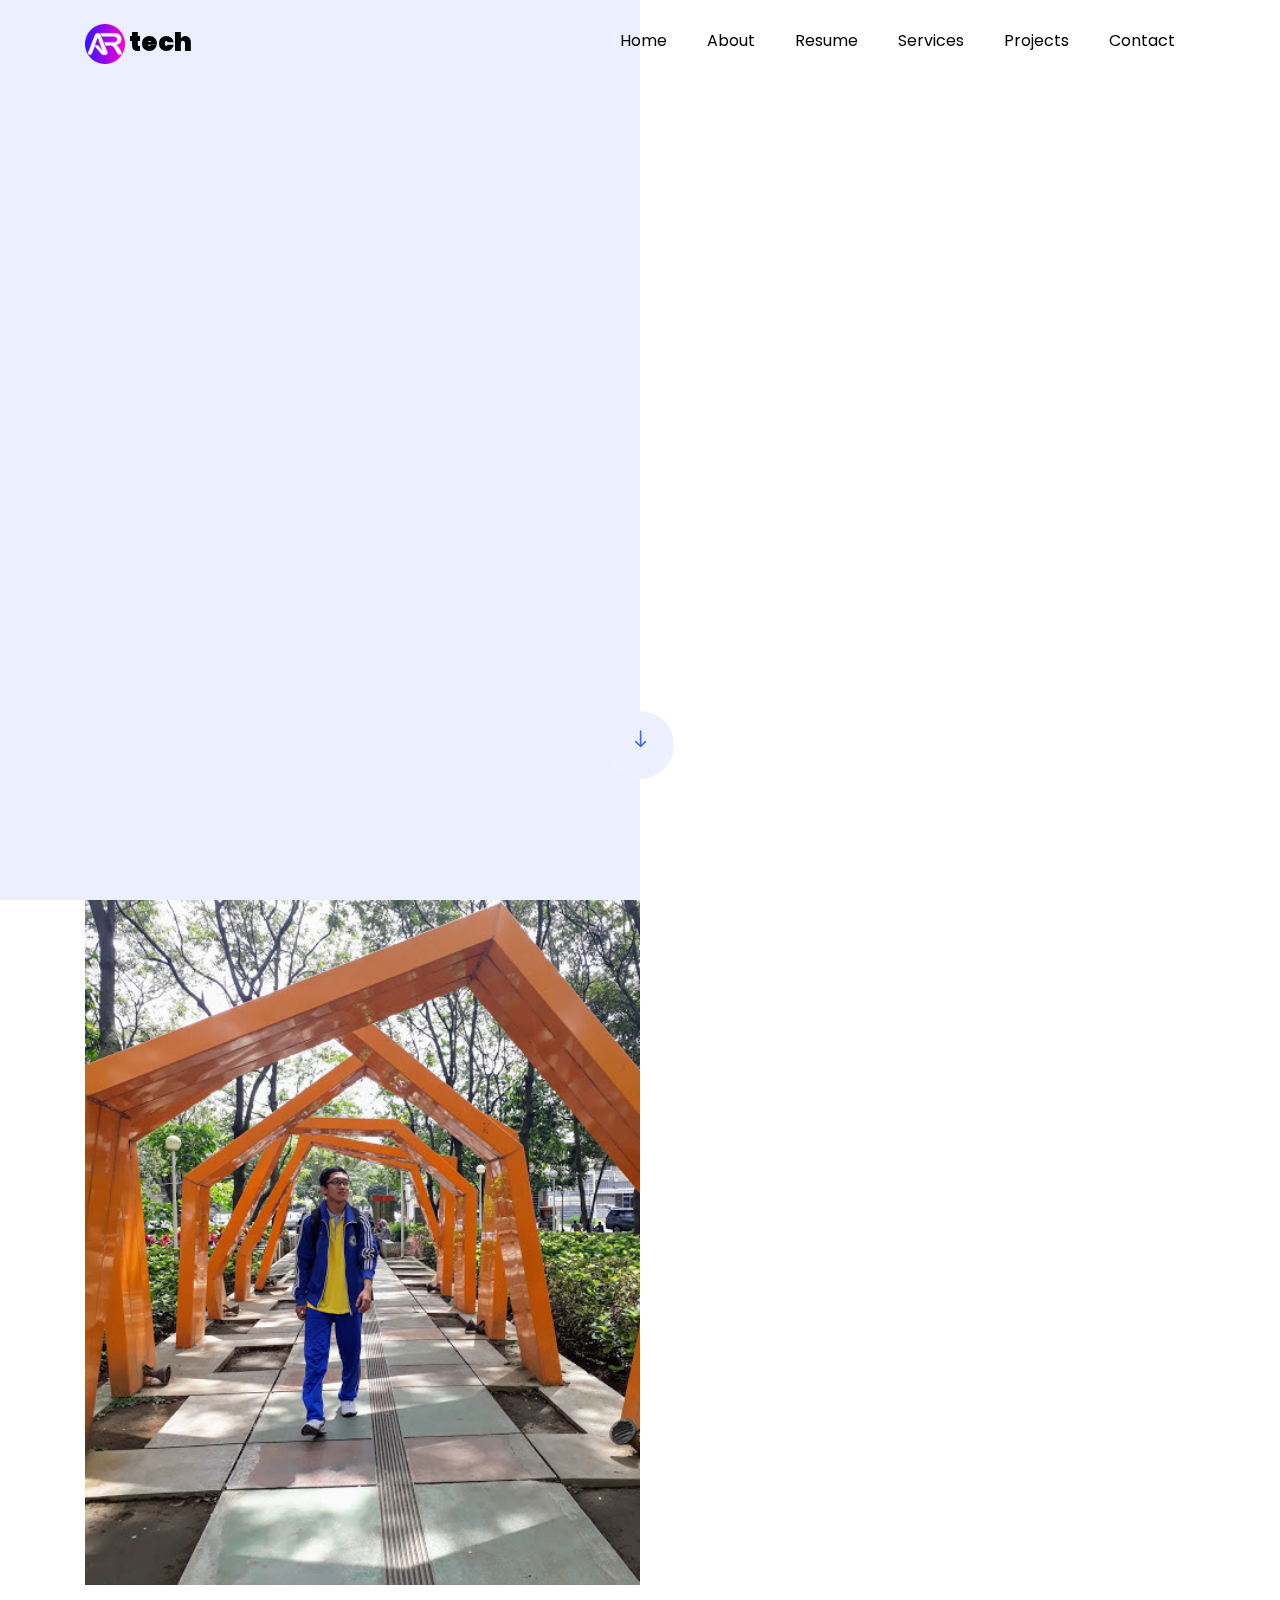
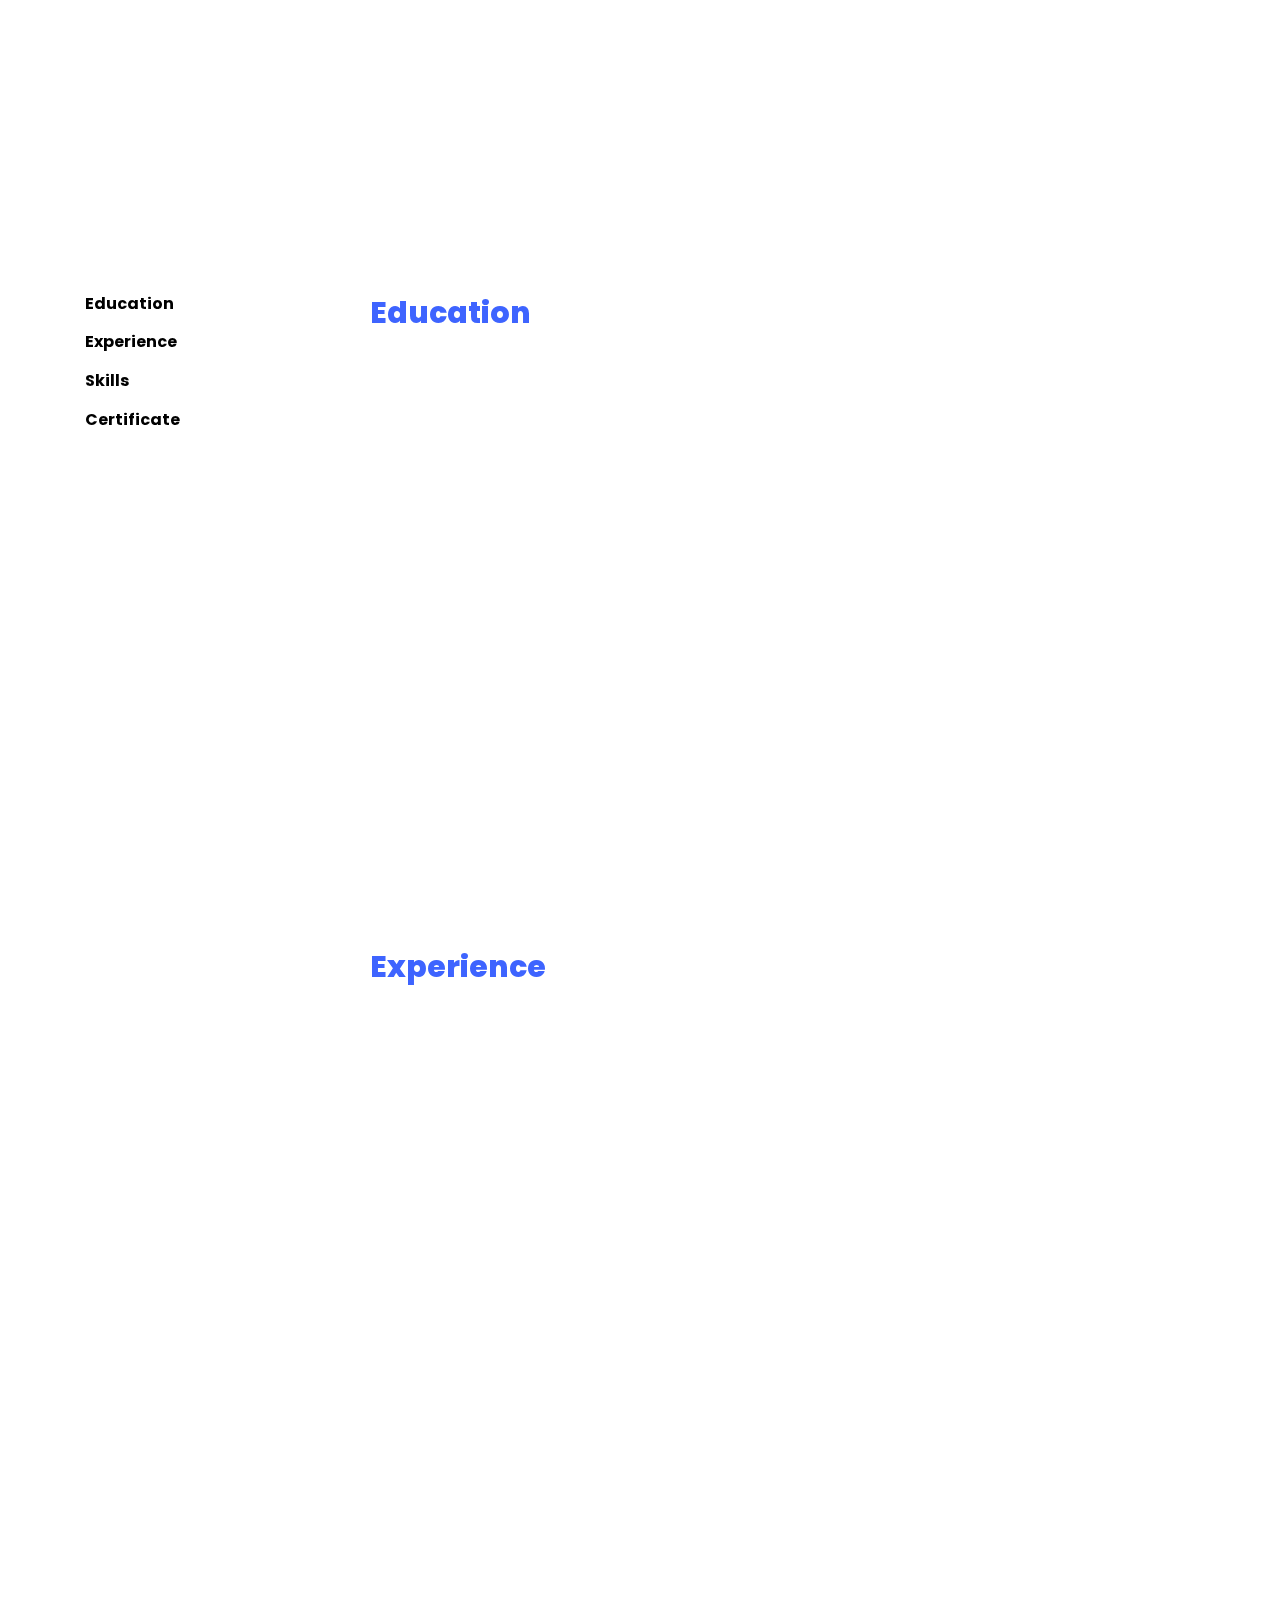
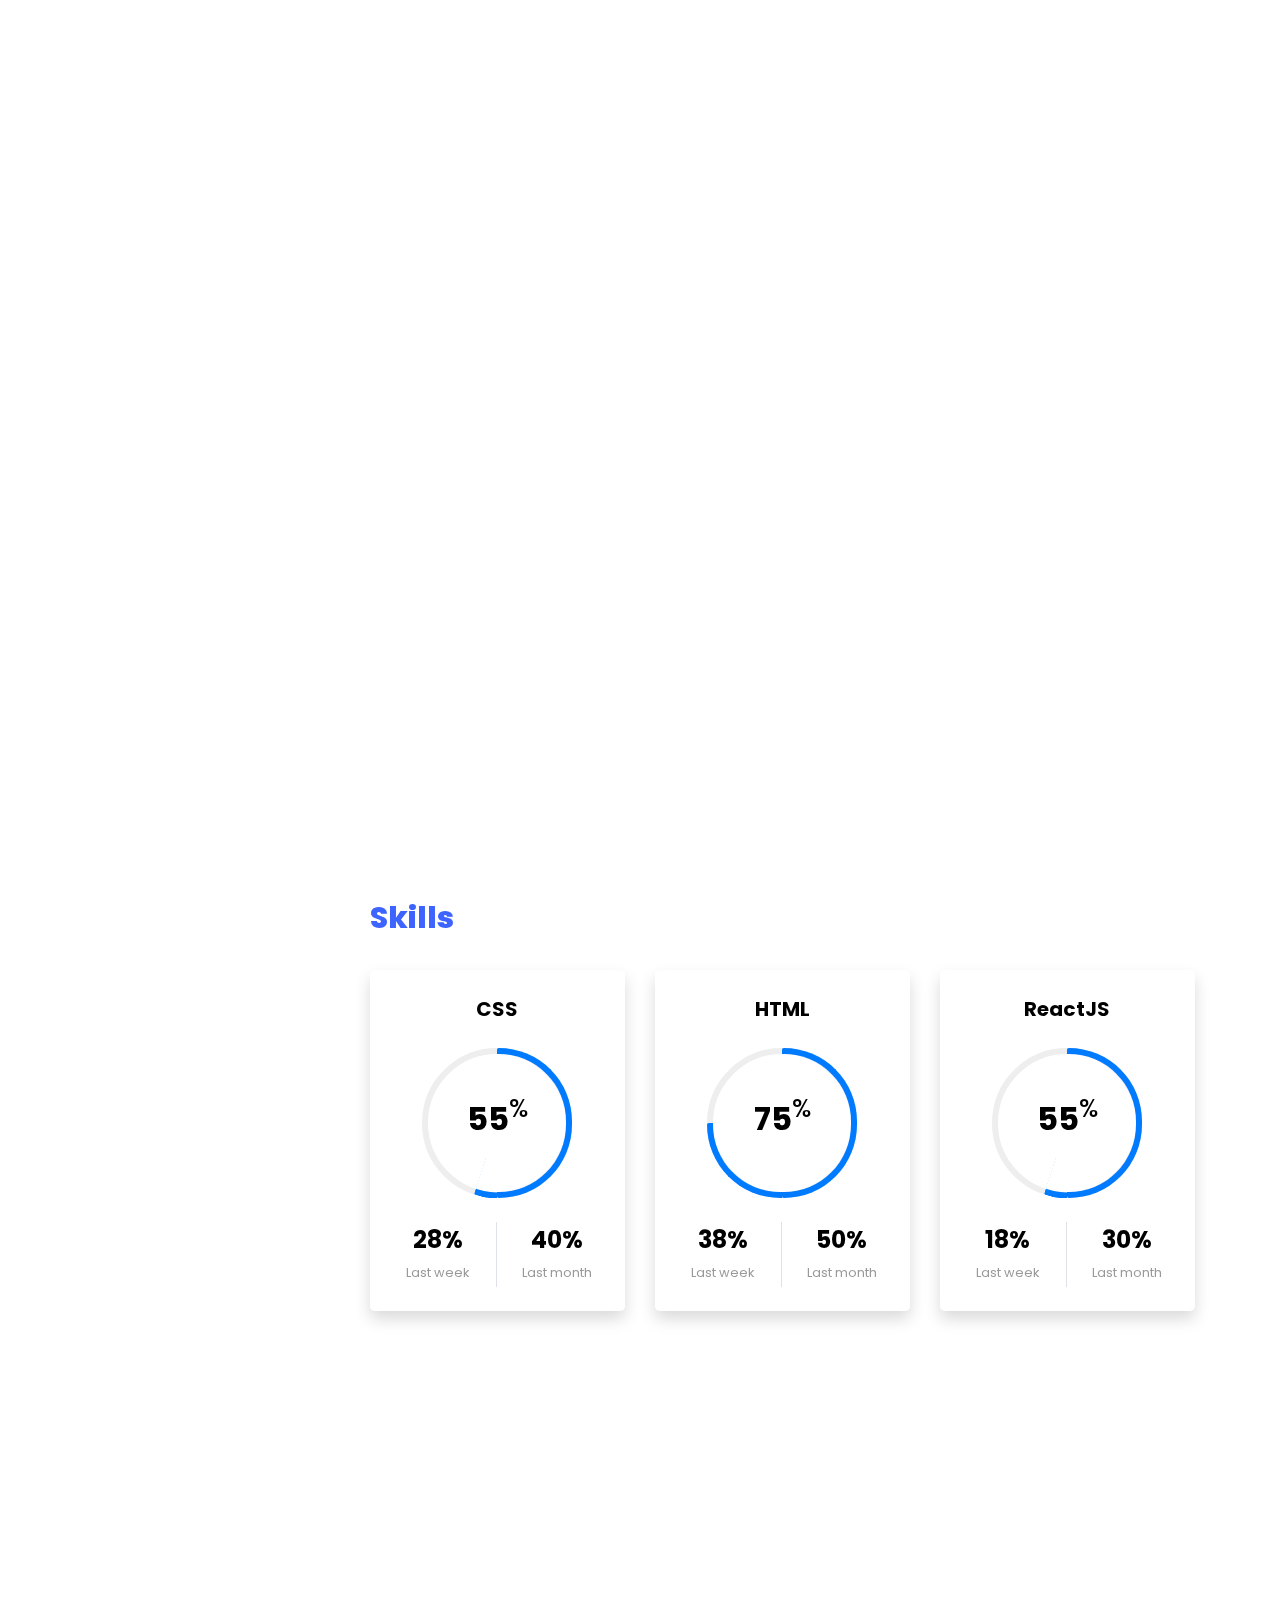
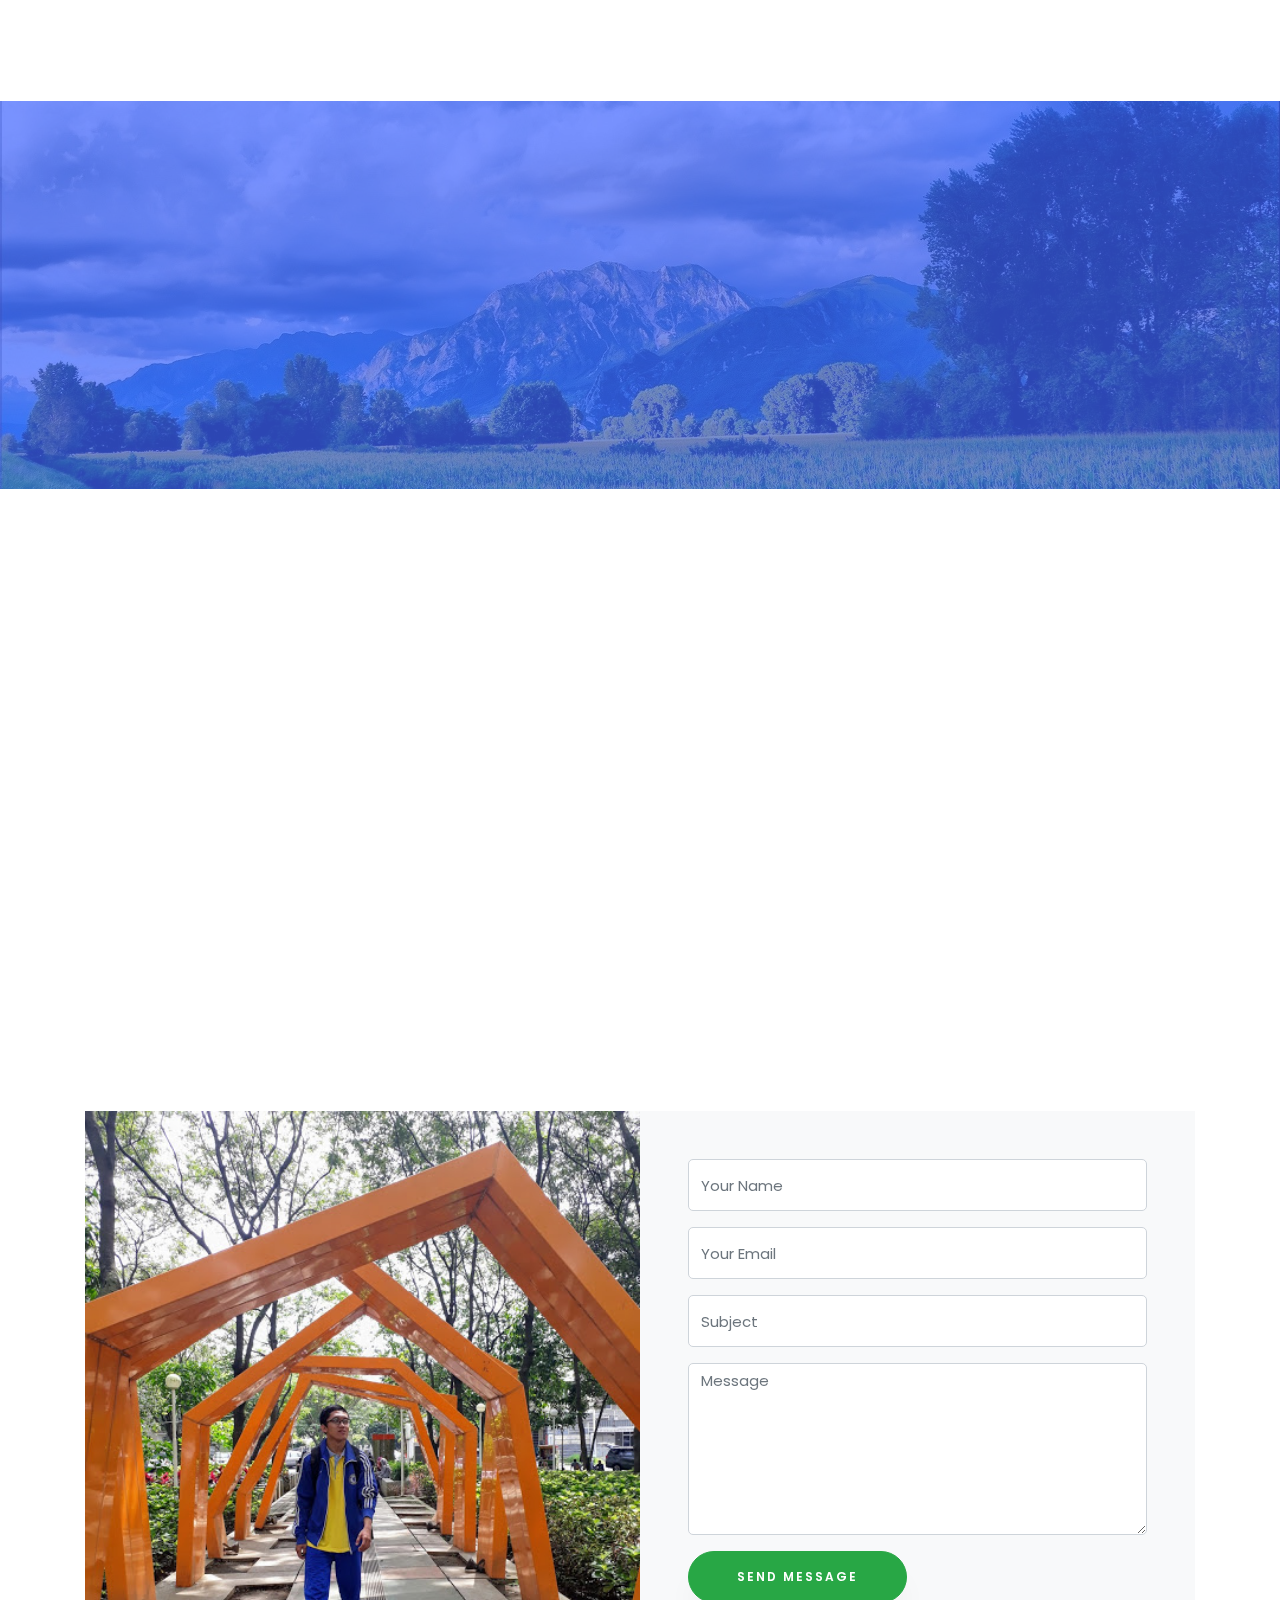
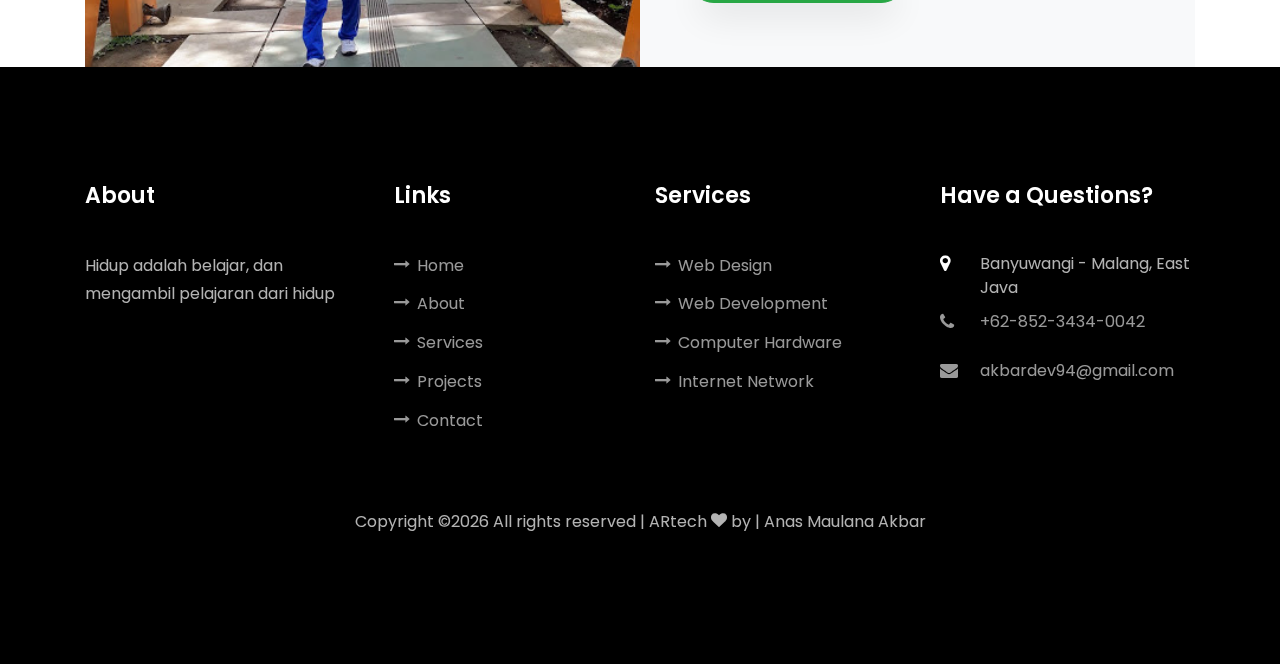
<file: index.html>
<!DOCTYPE html>
<html lang="en">

<head>
	<title>AR Technologies</title>
	<meta charset="utf-8">
	<meta name="viewport" content="width=device-width, initial-scale=1, shrink-to-fit=no">

	<link href="https://fonts.googleapis.com/css?family=Poppins:100,200,300,400,500,600,700,800,900" rel="stylesheet">

	<link rel="stylesheet" href="css/open-iconic-bootstrap.min.css">
	<link rel="stylesheet" href="css/animate.css">

	<link rel="stylesheet" href="css/owl.carousel.min.css">
	<link rel="stylesheet" href="css/owl.theme.default.min.css">
	<link rel="stylesheet" href="css/magnific-popup.css">

	<link rel="stylesheet" href="css/aos.css">

	<link rel="stylesheet" href="css/ionicons.min.css">

	<link rel="stylesheet" href="css/flaticon.css">
	<link rel="stylesheet" href="css/icomoon.css">
	<link rel="stylesheet" href="css/style.css">

	<link rel="icon" type href="images/favicon.png">
</head>

<body data-spy="scroll" data-target=".site-navbar-target" data-offset="300">


	<nav class="navbar navbar-expand-lg navbar-dark ftco_navbar ftco-navbar-light site-navbar-target" id="ftco-navbar">
		<div class="container">
			<a class="navbar-brand" href="index.html"><img src="images/favicon.png" alt="artech logo" height="40" width="40"><span class="mt-3 ml-1">tech</span></a>
			<button class="navbar-toggler js-fh5co-nav-toggle fh5co-nav-toggle" type="button" data-toggle="collapse"
				data-target="#ftco-nav" aria-controls="ftco-nav" aria-expanded="false" aria-label="Toggle navigation">
				<span class="oi oi-menu"></span> Menu
			</button>

			<div class="collapse navbar-collapse" id="ftco-nav">
				<ul class="navbar-nav nav ml-auto">
					<li class="nav-item"><a href="#home-section" class="nav-link"><span>Home</span></a></li>
					<li class="nav-item"><a href="#about-section" class="nav-link"><span>About</span></a></li>
					<li class="nav-item"><a href="#resume-section" class="nav-link"><span>Resume</span></a></li>
					<li class="nav-item"><a href="#services-section" class="nav-link"><span>Services</span></a></li>
					<li class="nav-item"><a href="#projects-section" class="nav-link"><span>Projects</span></a></li>
					<li class="nav-item"><a href="#contact-section" class="nav-link"><span>Contact</span></a></li>
				</ul>
			</div>
		</div>
	</nav>
	<section class="hero-wrap js-fullheight">
		<div class="overlay"></div>
		<div class="container">
			<div class="row no-gutters slider-text js-fullheight justify-content-center align-items-left">
				<div class="col-lg-8 col-md-6 ftco-animate d-flex align-items-center">
					<div class="text text-center">
						<span class="subheading">Assalamualaikum! My Name is</span>
						<h1>Anas Maulana Akbar</h1>
						<h2>I'm a
							<span class="txt-rotate" data-period="1000"
								data-rotate='[ "Web Developer.", "Web Designer.", "Hardware Engineer.", "Network Engineer.", "Graphic Designer"]'></span>
						</h2>
					</div>
				</div>
			</div>
		</div>
		</div>
		<div class="mouse">
			<a href="#" class="mouse-icon">
				<div class="mouse-wheel"><span class="ion-ios-arrow-round-down"></span></div>
			</a>
		</div>
	</section>

	<section class="ftco-about img ftco-section ftco-no-pt ftco-no-pb" id="about-section">
		<div class="container">
			<div class="row d-flex no-gutters">
				<div class="col-md-6 col-lg-6 d-flex">
					<div class="img-about img d-flex align-items-stretch">
						<div class="overlay"></div>
						<div class="img d-flex align-self-stretch align-items-center"
							style="background-image:url(images/about.jpg);">
						</div>
					</div>
				</div>
				<div class="col-md-6 col-lg-6 pl-md-5 py-5">
					<div class="row justify-content-start pb-3">
						<div class="col-md-12 heading-section ftco-animate">
							<h1 class="big">About</h1>
							<h2 class="mb-4">About Me</h2>
							<p>I am very interested in learning javascript and python programming languages.</p>
							<ul class="about-info mt-4 px-md-0 px-2">
								<li class="d-flex"><span>Name:</span> <span>Anas Maulana Akbar</span></li>
								<li class="d-flex"><span>Date of birth:</span> <span>Desember 03, 1994</span></li>
								<li class="d-flex"><span>Address:</span> <span>Kepanjen - Malang, Jawa Timur</span></li>
								<li class="d-flex"><span>Zip code:</span> <span>65163</span></li>
								<li class="d-flex"><span>Email:</span> <span>akbardev94@gmail.com</span></li>
								<li class="d-flex"><span>Phone: </span> <span>+62-852-3434-0042</span></li>
							</ul>
						</div>
					</div>
					<div class="counter-wrap ftco-animate d-flex mt-md-3">
						<div class="text">
							<p class="mb-4">
								<span class="number" data-number="3">0</span>
								<span>Project complete</span>
							</p>
							<p><a href="#" class="btn btn-success py-3 px-3">Download CV</a></p>
						</div>
					</div>
				</div>
			</div>
		</div>
	</section>

	<section class="ftco-section ftco-partner">
		<div class="container">
			<div class="row">
				<div class="col-sm ftco-animate">
					<a href="https://www.facebook.com/anas.m.akbar.1/" class="partner"><img src="images/partner-1.png"
							class="img-fluid" alt="Template"></a>
				</div>
				<div class="col-sm ftco-animate">
					<a href="https://www.instagram.com/anas_maua/" class="partner"><img src="images/partner-2.png"
							class="img-fluid" alt="Template"></a>
				</div>
				<div class="col-sm ftco-animate">
					<a href="https://www.google.com/" class="partner"><img src="images/partner-4.png" class="img-fluid"
							alt="Template"></a>
				</div>
				<div class="col-sm ftco-animate">
					<a href="https://github.com/akbardev94" class="partner"><img src="images/partner-3.png"
							class="img-fluid" alt="Template"></a>
				</div>
				<div class="col-sm ftco-animate">
					<a href="https://www.linkedin.com/in/anas-maulana-akbar/" class="partner"><img
							src="images/partner-5.png" class="img-fluid" alt="Template"></a>
				</div>
			</div>
		</div>
	</section>

	<section class="ftco-section ftco-no-pb goto-here" id="resume-section">
		<div class="container">
			<div class="row">
				<div class="col-md-3">
					<nav id="navi">
						<ul>
							<li><a href="#page-1">Education</a></li>
							<li><a href="#page-2">Experience</a></li>
							<li><a href="#page-3">Skills</a></li>
							<li><a href="#page-4">Certificate</a></li>
						</ul>
					</nav>
				</div>
				<div class="col-md-9">
					<div id="page-1" class="page one">
						<h2 class="heading">Education</h2>
						<div class="resume-wrap d-flex ftco-animate">
							<div class="icon d-flex align-items-center justify-content-center">
								<span class="flaticon-ideas"></span>
							</div>
							<div class="text pl-3">
								<span class="date">2016-2020</span>
								<h2>Bachelor of Technology and Information</h2>
								<span class="position">Institut Teknologi dan Bisnis Asia Kota Malang</span>
								<span class="badge badge-success">GPA : 3,75</span>
								<p>Fakultas Teknologi dan Design Institut Asia menyinergikan ilmu bisnis dan teknologi,
									dengan menonjolkan tidak hanya KNOWLEDGE tetapi juga mengasah SKILL & ATTITUDE untuk
									menunjang perubahan yang terjadi di era Industri 4.0.</p>
							</div>
						</div>
						<div class="resume-wrap d-flex ftco-animate">
							<div class="icon d-flex align-items-center justify-content-center">
								<span class="flaticon-ideas"></span>
							</div>
							<div class="text pl-3">
								<span class="date">2009-2012</span>
								<h2>Teknik Komputer dan Jaringan</h2>
								<span class="position">SMK Muhammadiyah 1 Kepanjen</span>
								<span class="badge badge-success">GPA : 7,8</span>
								<p>Menuju SMK yang unggul dalam prestasi berlandaskan Iman dan Taqwa serta menghasilkan
									tamatan yang berakhlaq mulia, terampil, mandiri, profesional dan mampu bersaing pada
									tingkat nasional dan global</p>
							</div>
						</div>
					</div>

					<div id="page-2" class="page two">
						<h2 class="heading">Experience</h2>
						<div class="resume-wrap d-flex ftco-animate">
							<div class="icon d-flex align-items-center justify-content-center">
								<span class="flaticon-ideas"></span>
							</div>
							<div class="text pl-3">
								<span class="date">2012-2013</span>
								<h2>PT. Aneka Jasa Pembangunan</h2>
								<span class="position">Warehouse Administrator</span>
								<span class="badge badge-primary">Full Time</span>
								<p>Mengolah data keluar dan masuk bahan bangunan serta absensi tukang</p>
							</div>
						</div>
						<div class="resume-wrap d-flex ftco-animate">
							<div class="icon d-flex align-items-center justify-content-center">
								<span class="flaticon-ideas"></span>
							</div>
							<div class="text pl-3">
								<span class="date">2013-2015</span>
								<h2>PT. Bintang Sayap Utama</h2>
								<span class="position">General Administrator</span>
								<span class="badge badge-primary">Full Time</span>
								<p>Mengolah data gudang, penjualan, serta kasir di bidang penjualan rokok</p>
							</div>
						</div>
						<div class="resume-wrap d-flex ftco-animate">
							<div class="icon d-flex align-items-center justify-content-center">
								<span class="flaticon-ideas"></span>
							</div>
							<div class="text pl-3">
								<span class="date">2015-2016</span>
								<h2>PT. Telkom Indonesia</h2>
								<span class="position">Sales DSHR</span>
								<span class="badge badge-warning">Part Time</span>
								<p>Memasarkan produk internet fiberoptik indihome</p>
							</div>
						</div>
						<div class="resume-wrap d-flex ftco-animate">
							<div class="icon d-flex align-items-center justify-content-center">
								<span class="flaticon-ideas"></span>
							</div>
							<div class="text pl-3">
								<span class="date">2016-2020</span>
								<h2>SD Islam Mohammad Hatta</h2>
								<span class="position">Staff IT</span>
								<span class="badge badge-primary">Full Time</span>
								<p>Troubleshooting Hardware, software, dan network serta mengajar TIK</p>
							</div>
						</div>
						<div class="resume-wrap d-flex ftco-animate">
							<div class="icon d-flex align-items-center justify-content-center">
								<span class="flaticon-ideas"></span>
							</div>
							<div class="text pl-3">
								<span class="date">2020-2022</span>
								<h2>SMK Muhammadiyah 7 Purwoharjo</h2>
								<span class="position">Guru TKJ</span>
								<span class="badge badge-warning">Part Time</span>
								<p>Mengajar Teknik Komputer dan Jaringan</p>
							</div>
						</div>
						
						<div class="resume-wrap d-flex ftco-animate">
							<div class="icon d-flex align-items-center justify-content-center">
								<span class="flaticon-ideas"></span>
							</div>
							<div class="text pl-3">
								<span class="date">2021-2022</span>
								<h2>PT. Label Inovasi Indonesia </h2>
								<span class="position">Frontend Developer</span>
								<span class="badge badge-warning">Freelance</span>
								<p>Development of website interface using HTML + CSS + Jquery/VueJS/ReactJS based on approved website design, Website Maintenance/adjustment of website project, QC Website, Version Control Tools ( GIT )</p>
							</div>
						</div>
						
						<div class="resume-wrap d-flex ftco-animate">
							<div class="icon d-flex align-items-center justify-content-center">
								<span class="flaticon-ideas"></span>
							</div>
							<div class="text pl-3">
								<span class="date">2021-Now</span>
								<h2>SMK Muhammadiyah 5 Srono </h2>
								<span class="position">Guru TKJ</span>
								<span class="badge badge-warning">Part Time</span>
								<p>Mengajar Teknik Komputer & Jaringan</p>
							</div>
						</div>
					</div>
					<div id="page-3" class="page three">
						<h2 class="heading">Skills</h2>
						<div class="row progress-circle mb-5">
							<div class="col-lg-4 mb-4">
								<div class="bg-white rounded-lg shadow p-4">
									<h2 class="h5 font-weight-bold text-center mb-4">CSS</h2>

									<!-- Progress bar 1 -->
									<div class="progress mx-auto" data-value='55'>
										<span class="progress-left">
											<span class="progress-bar border-primary"></span>
										</span>
										<span class="progress-right">
											<span class="progress-bar border-primary"></span>
										</span>
										<div
											class="progress-value w-100 h-100 rounded-circle d-flex align-items-center justify-content-center">
											<div class="h2 font-weight-bold">55<sup class="small">%</sup></div>
										</div>
									</div>
									<!-- END -->

									<!-- Demo info -->
									<div class="row text-center mt-4">
										<div class="col-6 border-right">
											<div class="h4 font-weight-bold mb-0">28%</div><span
												class="small text-gray">Last week</span>
										</div>
										<div class="col-6">
											<div class="h4 font-weight-bold mb-0">40%</div><span
												class="small text-gray">Last month</span>
										</div>
									</div>
									<!-- END -->
								</div>
							</div>

							<div class="col-lg-4 mb-4">
								<div class="bg-white rounded-lg shadow p-4">
									<h2 class="h5 font-weight-bold text-center mb-4">HTML</h2>

									<!-- Progress bar 1 -->
									<div class="progress mx-auto" data-value='75'>
										<span class="progress-left">
											<span class="progress-bar border-primary"></span>
										</span>
										<span class="progress-right">
											<span class="progress-bar border-primary"></span>
										</span>
										<div
											class="progress-value w-100 h-100 rounded-circle d-flex align-items-center justify-content-center">
											<div class="h2 font-weight-bold">75<sup class="small">%</sup></div>
										</div>
									</div>
									<!-- END -->

									<!-- Demo info -->
									<div class="row text-center mt-4">
										<div class="col-6 border-right">
											<div class="h4 font-weight-bold mb-0">38%</div><span
												class="small text-gray">Last week</span>
										</div>
										<div class="col-6">
											<div class="h4 font-weight-bold mb-0">50%</div><span
												class="small text-gray">Last month</span>
										</div>
									</div>
									<!-- END -->
								</div>
							</div>

							<div class="col-lg-4 mb-4">
								<div class="bg-white rounded-lg shadow p-4">
									<h2 class="h5 font-weight-bold text-center mb-4">ReactJS</h2>

									<!-- Progress bar 1 -->
									<div class="progress mx-auto" data-value='55'>
										<span class="progress-left">
											<span class="progress-bar border-primary"></span>
										</span>
										<span class="progress-right">
											<span class="progress-bar border-primary"></span>
										</span>
										<div
											class="progress-value w-100 h-100 rounded-circle d-flex align-items-center justify-content-center">
											<div class="h2 font-weight-bold">55<sup class="small">%</sup></div>
										</div>
									</div>
									<!-- END -->

									<!-- Demo info -->
									<div class="row text-center mt-4">
										<div class="col-6 border-right">
											<div class="h4 font-weight-bold mb-0">18%</div><span
												class="small text-gray">Last week</span>
										</div>
										<div class="col-6">
											<div class="h4 font-weight-bold mb-0">30%</div><span
												class="small text-gray">Last month</span>
										</div>
									</div>
									<!-- END -->
								</div>
							</div>
						</div>
						<div class="row">
							<div class="col-md-6 animate-box">
								<div class="progress-wrap ftco-animate">
									<h3>Photoshop</h3>
									<div class="progress">
										<div class="progress-bar color-1" role="progressbar" aria-valuenow="50"
											aria-valuemin="0" aria-valuemax="100" style="width:50%">
											<span>50%</span>
										</div>
									</div>
								</div>
							</div>
							<div class="col-md-6 animate-box">
								<div class="progress-wrap ftco-animate">
									<h3>PHP Framework</h3>
									<div class="progress">
										<div class="progress-bar color-2" role="progressbar" aria-valuenow="55"
											aria-valuemin="0" aria-valuemax="100" style="width:55%">
											<span>55%</span>
										</div>
									</div>
								</div>
							</div>
							<div class="col-md-6 animate-box">
								<div class="progress-wrap ftco-animate">
									<h3>JS Framework</h3>
									<div class="progress">
										<div class="progress-bar color-6" role="progressbar" aria-valuenow="60"
											aria-valuemin="0" aria-valuemax="100" style="width:40%">
											<span>40%</span>
										</div>
									</div>
								</div>
							</div>
							<div class="col-md-6 animate-box">
								<div class="progress-wrap ftco-animate">
									<h3>Mongo DB</h3>
									<div class="progress">
										<div class="progress-bar color-6" role="progressbar" aria-valuenow="60"
											aria-valuemin="0" aria-valuemax="100" style="width:30%">
											<span>30%</span>
										</div>
									</div>
								</div>
							</div>
							<div class="col-md-6 animate-box">
								<div class="progress-wrap ftco-animate">
									<h3>MySQL</h3>
									<div class="progress">
										<div class="progress-bar color-6" role="progressbar" aria-valuenow="60"
											aria-valuemin="0" aria-valuemax="100" style="width:60%">
											<span>60%</span>
										</div>
									</div>
								</div>
							</div>
							<div class="col-md-6 animate-box">
								<div class="progress-wrap ftco-animate">
									<h3>WordPress</h3>
									<div class="progress">
										<div class="progress-bar color-5" role="progressbar" aria-valuenow="50"
											aria-valuemin="0" aria-valuemax="100" style="width:50%">
											<span>50%</span>
										</div>
									</div>
								</div>
							</div>
							<div class="col-md-6 animate-box">
								<div class="progress-wrap ftco-animate">
									<h3>Corel Draw / AI</h3>
									<div class="progress">
										<div class="progress-bar color-6" role="progressbar" aria-valuenow="60"
											aria-valuemin="0" aria-valuemax="100" style="width:60%">
											<span>60%</span>
										</div>
									</div>
								</div>
							</div>
							<div class="col-md-6 animate-box">
								<div class="progress-wrap ftco-animate">
									<h3>Figma</h3>
									<div class="progress">
										<div class="progress-bar color-6" role="progressbar" aria-valuenow="60"
											aria-valuemin="0" aria-valuemax="100" style="width:50%">
											<span>50%</span>
										</div>
									</div>
								</div>
							</div>
						</div>
					</div>
					<div id="page-4" class="page four">
						<h2 class="heading">Certificate</h2>
						<div class="resume-wrap d-flex ftco-animate">
							<div class="icon d-flex align-items-center justify-content-center">
								<span class="flaticon-ideas"></span>
							</div>
							<div class="text pl-3">
								<span class="date">Nopember 2020</span>
								<h2>Full-Stack Javascript Developer</h2>
								<span class="position">BuildWith Angga</span>
								<div class="col-md-4 text-center d-flex ftco-animate">
									<div class="desc">
										<a href="https://www.buildwithangga.com/cek-sertifikat">
										<img src="images/js-dev.jpg" alt="javascript developer" height="200" width="300" >
										</a>	
									</div>
								</div>
							</div>
						</div>
						
					</div>
				</div>
			</div>
		</div>
	</section>

	<section class="ftco-section" id="services-section">
		<div class="container-fluid px-md-5">
			<div class="row justify-content-center py-5 mt-5">
				<div class="col-md-12 heading-section text-center ftco-animate">
					<h1 class="big big-2">Services</h1>
					<h2 class="mb-4">Services</h2>
					<p>Far far away, behind the word mountains, far from malang and banyuwangi</p>
				</div>
			</div>
			<div class="row">
				<div class="col-md-4 text-center d-flex ftco-animate">
					<a href="#" class="services-1 shadow">
						<span class="icon">
							<i class="flaticon-analysis"></i>
						</span>
						<div class="desc">
							<h3 class="mb-5">Web Design</h3>
							<p>Salah satu istilah tentang desain secara visual yang diterapkan kepada media digital
								yaitu website</p>
						</div>
					</a>
				</div>
				<div class="col-md-4 text-center d-flex ftco-animate">
					<a href="#" class="services-1 shadow">
						<span class="icon">
							<i class="flaticon-flasks"></i>
						</span>
						<div class="desc">
							<h3 class="mb-5">App Development</h3>
							<p>Proses dari awal ide hingga pemantauan setelah peluncuran sebuah aplikasi seluler</p>
						</div>
					</a>
				</div>
				<div class="col-md-4 text-center d-flex ftco-animate">
					<a href="#" class="services-1 shadow">
						<span class="icon">
							<i class="flaticon-ideas"></i>
						</span>
						<div class="desc">
							<h3 class="mb-5">Web Developer</h3>
							<p>Proses dari awal ide hingga pemantauan setelah peluncuran sebuah aplikasi web</p>
						</div>
					</a>
				</div>

				<div class="col-md-4 text-center d-flex ftco-animate">
					<a href="#" class="services-1 shadow">
						<span class="icon">
							<i class="flaticon-innovation"></i>
						</span>
						<div class="desc">
							<h3 class="mb-5">Photography</h3>
							<p>Proses atau metode untuk menghasilkan gambar atau foto dari suatu objek dengan merekam
								pantulan cahaya yang mengenai objek tersebut pada media yang peka cahaya</p>
						</div>
					</a>
				</div>
				<div class="col-md-4 text-center d-flex ftco-animate">
					<a href="#" class="services-1 shadow">
						<span class="icon">
							<i class="flaticon-ux-design"></i>
						</span>
						<div class="desc">
							<h3 class="mb-5">Hardware Engineer</h3>
							<p>Teknologi Komputasi dibangun oleh dua penyusun yang berbeda namun sangat penting yakni,
								perangkat lunak yang menjalankan progam-program komputer dan perangkat keras yang
								membangun komputer itu sendiri mulai dari motherboard, processor, power supply, monitor,
								dan sebagainya.</p>
						</div>
					</a>
				</div>
				<div class="col-md-4 text-center d-flex ftco-animate">
					<a href="#" class="services-1 shadow">
						<span class="icon">
							<i class="flaticon-idea"></i>
						</span>
						<div class="desc">
							<h3 class="mb-5">Product Design</h3>
							<p>Proses menciptakan sebuah produk untuk dijual oleh perusahaan atau seseorang</p>
						</div>
					</a>
				</div>
			</div>
		</div>
	</section>


	<section class="ftco-section ftco-project" id="projects-section">
		<div class="container-fluid px-md-0">
			<div class="row no-gutters justify-content-center pb-5">
				<div class="col-md-12 heading-section text-center ftco-animate">
					<h1 class="big big-2">Projects</h1>
					<h2 class="mb-4">Our Projects</h2>
					<p>Far far away, behind the word mountains, far from malang and banyuwangi</p>
				</div>
			</div>
			<div class="row no-gutters">
				<div class="col-md-4">
					<div class="project img ftco-animate d-flex justify-content-center align-items-center"
						style="background-image: url(images/work-2.jpg);width: 100%;">
						<div class="overlay"></div>
						<div class="text text-center p-4">
							<h3><a href="https://uks-indonesia.000webhostapp.com/auth">School Health Application</a></h3>
							<span>Web Application</span>
						</div>
					</div>
				</div>
				<div class="col-md-4">
					<div class="project img ftco-animate d-flex justify-content-center align-items-center"
						style="background-image: url(images/work-1.jpg);width: 100%;">
						<div class="overlay"></div>
						<div class="text text-center p-4">
							<h3><a href="https://uks-indonesia.000webhostapp.com">School Health Website</h3>
							<span>Web Design</span>
						</div>
					</div>
				</div>

				<div class="col-md-4">
					<div class="project img ftco-animate d-flex justify-content-center align-items-center"
						style="background-image: url(images/work-3.png);">
						<div class="overlay"></div>
						<div class="text text-center p-4">
							<h3><a href="https://panggonan.vercel.app/">Panggonan.id</a></h3>
							<span>Web Design</span>
						</div>
					</div>
				</div>
				<div class="col-md-4">
					<div class="project img ftco-animate d-flex justify-content-center align-items-center"
						style="background-image: url(images/work-4.png);">
						<div class="overlay"></div>
						<div class="text text-center p-4">
							<h3><a href="https://admin-panggonan.herokuapp.com/">Panggonan.id | Admin</a></h3>
							<span>Web Application</span>
						</div>
					</div>
				</div>
			</div>
		</div>
	</section>

	<section class="ftco-section ftco-no-pt ftco-no-pb ftco-counter img" id="section-counter">
		<div class="container-fluid px-md-5">
			<div class="row d-md-flex align-items-center">
				<div class="col-md d-flex justify-content-center counter-wrap ftco-animate">
					<div class="block-18 shadow">
						<div class="text">
							<strong class="number" data-number="1">0</strong>
							<span>Certificate</span>
						</div>
					</div>
				</div>
				<div class="col-md d-flex justify-content-center counter-wrap ftco-animate">
					<div class="block-18 shadow">
						<div class="text">
							<strong class="number" data-number="3">0</strong>
							<span>Complete Projects</span>
						</div>
					</div>
				</div>
				<div class="col-md d-flex justify-content-center counter-wrap ftco-animate">
					<div class="block-18 shadow">
						<div class="text">
							<strong class="number" data-number="2">0</strong>
							<span>On Progress</span>
						</div>
					</div>
				</div>
				<div class="col-md d-flex justify-content-center counter-wrap ftco-animate">
					<div class="block-18 shadow">
						<div class="text">
							<strong class="number" data-number="5">0</strong>
							<span>Happy Customers</span>
						</div>
					</div>
				</div>
				<div class="col-md d-flex justify-content-center counter-wrap ftco-animate">
					<div class="block-18 shadow">
						<div class="text">
							<strong class="number" data-number="100">0</strong>
							<span>Cups of coffee</span>
						</div>
					</div>
				</div>
			</div>
		</div>
	</section>


	<section class="ftco-section ftco-hireme img mt-5" style="background-image: url(images/bg_1.jpg)">
		<div class="overlay"></div>
		<div class="container">
			<div class="row justify-content-center">
				<div class="col-md-7 ftco-animate text-center">
					<h2>I'm <span>Available</span> for freelancing</h2>
					<p>Web Developer or Graphic Desain</p>
					<p class="mb-0"><a href="https://www.linkedin.com/in/anas-maulana-akbar/" class="btn btn-success py-3 px-5">Hire me</a></p>
				</div>
			</div>
		</div>
	</section>

	<section class="ftco-section contact-section ftco-no-pb" id="contact-section">
		<div class="container">
			<div class="row justify-content-center mb-5 pb-3">
				<div class="col-md-7 heading-section text-center ftco-animate">
					<h1 class="big big-2">Contact</h1>
					<h2 class="mb-4">Contact Me</h2>
					<p>Anda dapat menghubungi atau mencari saya di malang atau banyuwangi</p>
				</div>
			</div>

			<div class="row d-flex contact-info mb-5">
				<div class="col-md-6 col-lg-3 d-flex ftco-animate">
					<div class="align-self-stretch box text-center p-4 shadow">
						<div class="icon d-flex align-items-center justify-content-center">
							<span class="icon-map-signs"></span>
						</div>
						<div>
							<h3 class="mb-4">Address</h3>
							<p>Malang-Banyuwangi</p>
						</div>
					</div>
				</div>
				<div class="col-md-6 col-lg-3 d-flex ftco-animate">
					<div class="align-self-stretch box text-center p-4 shadow">
						<div class="icon d-flex align-items-center justify-content-center">
							<span class="icon-phone2"></span>
						</div>
						<div>
							<h3 class="mb-4">Contact Number</h3>
							<p><a href="tel://085234340042">+62-852-3434-0042</a></p>
						</div>
					</div>
				</div>
				<div class="col-md-6 col-lg-3 d-flex ftco-animate">
					<div class="align-self-stretch box text-center p-4 shadow">
						<div class="icon d-flex align-items-center justify-content-center">
							<span class="icon-paper-plane"></span>
						</div>
						<div>
							<h3 class="mb-4">Email Address</h3>
							<p><a href="mailto:akbardev94@gmail.com">akbardev94@gmail.com</a></p>
						</div>
					</div>
				</div>
				<div class="col-md-6 col-lg-3 d-flex ftco-animate">
					<div class="align-self-stretch box text-center p-4 shadow">
						<div class="icon d-flex align-items-center justify-content-center">
							<span class="icon-globe"></span>
						</div>
						<div>
							<h3 class="mb-4">Website</h3>
							<p><a href="https://akbardev94.github.io/personal-site/">artech.id</a></p>
						</div>
					</div>
				</div>
			</div>

			<div class="row no-gutters block-9">
				<div class="col-md-6 order-md-last d-flex">
					<form action="mailto:akbardev94@gmail.com" class="bg-light p-4 p-md-5 contact-form">
						<div class="form-group">
							<input type="text" class="form-control" placeholder="Your Name">
						</div>
						<div class="form-group">
							<input type="text" class="form-control" placeholder="Your Email">
						</div>
						<div class="form-group">
							<input type="text" class="form-control" placeholder="Subject">
						</div>
						<div class="form-group">
							<textarea name="" id="" cols="30" rows="7" class="form-control"
								placeholder="Message"></textarea>
						</div>
						<div class="form-group">
							<input type="submit" value="Send Message" class="btn btn-success py-3 px-5">
						</div>
					</form>

				</div>

				<div class="col-md-6 d-flex">
					<div class="img" style="background-image: url(images/about.jpg);"></div>
				</div>
			</div>
		</div>
	</section>


	<footer class="ftco-footer ftco-section">
		<div class="container">
			<div class="row mb-5">
				<div class="col-md">
					<div class="ftco-footer-widget mb-4">
						<h2 class="ftco-heading-2">About</h2>
						<p>Hidup adalah belajar, dan mengambil pelajaran dari hidup</p>
						<ul class="ftco-footer-social list-unstyled float-md-left float-lft mt-5">
							<li class="ftco-animate"><a href="#"><span class="icon-twitter"></span></a></li>
							<li class="ftco-animate"><a href="#"><span class="icon-facebook"></span></a></li>
							<li class="ftco-animate"><a href="#"><span class="icon-instagram"></span></a></li>
						</ul>
					</div>
				</div>
				<div class="col-md">
					<div class="ftco-footer-widget mb-4 ml-md-4">
						<h2 class="ftco-heading-2">Links</h2>
						<ul class="list-unstyled">
							<li><a href="#"><span class="icon-long-arrow-right mr-2"></span>Home</a></li>
							<li><a href="#"><span class="icon-long-arrow-right mr-2"></span>About</a></li>
							<li><a href="#"><span class="icon-long-arrow-right mr-2"></span>Services</a></li>
							<li><a href="#"><span class="icon-long-arrow-right mr-2"></span>Projects</a></li>
							<li><a href="#"><span class="icon-long-arrow-right mr-2"></span>Contact</a></li>
						</ul>
					</div>
				</div>
				<div class="col-md">
					<div class="ftco-footer-widget mb-4">
						<h2 class="ftco-heading-2">Services</h2>
						<ul class="list-unstyled">
							<li><a href="#"><span class="icon-long-arrow-right mr-2"></span>Web Design</a></li>
							<li><a href="#"><span class="icon-long-arrow-right mr-2"></span>Web Development</a></li>
							<li><a href="#"><span class="icon-long-arrow-right mr-2"></span>Computer Hardware</a></li>
							<li><a href="#"><span class="icon-long-arrow-right mr-2"></span>Internet Network</a></li>
						</ul>
					</div>
				</div>
				<div class="col-md">
					<div class="ftco-footer-widget mb-4">
						<h2 class="ftco-heading-2">Have a Questions?</h2>
						<div class="block-23 mb-3">
							<ul>
								<li><span class="icon icon-map-marker"></span><span class="text">Banyuwangi - Malang, East
										Java</span></li>
								<li><a href="#"><span class="icon icon-phone"></span><span
											class="text">+62-852-3434-0042</span></a></li>
								<li><a href="#"><span class="icon icon-envelope"></span><span
											class="text">akbardev94@gmail.com</span></a></li>
							</ul>
						</div>
					</div>
				</div>
			</div>
			<div class="row">
				<div class="col-md-12 text-center">

					<p>
						<!-- Link back to can't be removed. Template is licensed under CC BY 3.0. -->
						Copyright &copy;<script>
							document.write(new Date().getFullYear());
						</script> All rights reserved | ARtech <i class="icon-heart color-danger"
							aria-hidden="true"></i> by <a href="#" target="_blank">| Anas Maulana Akbar</a>
						<!-- Link back to can't be removed. Template is licensed under CC BY 3.0. -->
					</p>
				</div>
			</div>
		</div>
	</footer>



	<!-- loader -->
	<div id="ftco-loader" class="show fullscreen"><svg class="circular" width="48px" height="48px">
			<circle class="path-bg" cx="24" cy="24" r="22" fill="none" stroke-width="4" stroke="#eeeeee" />
			<circle class="path" cx="24" cy="24" r="22" fill="none" stroke-width="4" stroke-miterlimit="10"
				stroke="#F96D00" /></svg></div>


	<script src="js/jquery.min.js"></script>
	<script src="js/jquery-migrate-3.0.1.min.js"></script>
	<script src="js/popper.min.js"></script>
	<script src="js/bootstrap.min.js"></script>
	<script src="js/jquery.easing.1.3.js"></script>
	<script src="js/jquery.waypoints.min.js"></script>
	<script src="js/jquery.stellar.min.js"></script>
	<script src="js/owl.carousel.min.js"></script>
	<script src="js/jquery.magnific-popup.min.js"></script>
	<script src="js/aos.js"></script>
	<script src="js/jquery.animateNumber.min.js"></script>
	<script src="js/scrollax.min.js"></script>

	<script src="js/main.js"></script>

</body>

</html>
</file>
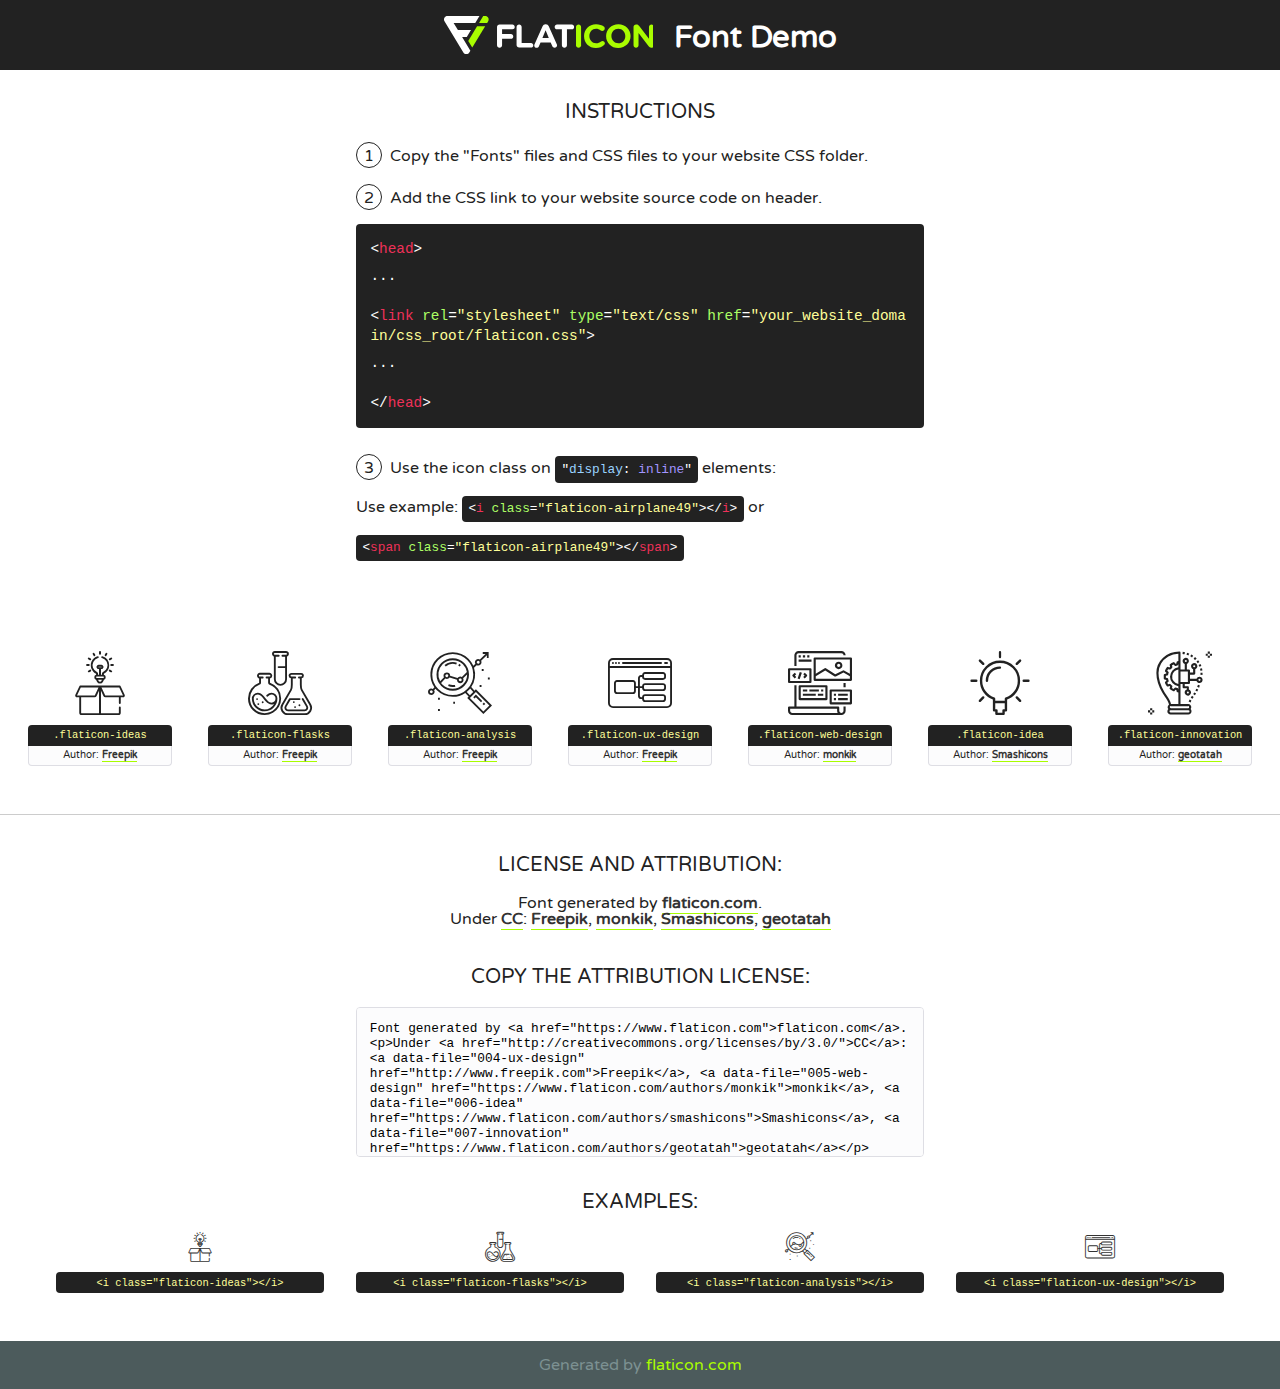
<file: fonts/flaticon/font/flaticon.html>
<!DOCTYPE html>
<!--
  Flaticon icon font: Flaticon
  Creation date: 20/03/2019 02:18
-->
<html>
<!DOCTYPE html>
<html>

<head>
    <title>Flaticon WebFont</title>
    <link href="http://fonts.googleapis.com/css?family=Varela+Round" rel="stylesheet" type="text/css" />
    <link rel="stylesheet" type="text/css" href="flaticon.css">
    <meta charset="UTF-8">
    <style>
    html, body, div, span, applet, object, iframe,
    h1, h2, h3, h4, h5, h6, p, blockquote, pre,
    a, abbr, acronym, address, big, cite, code,
    del, dfn, em, img, ins, kbd, q, s, samp,
    small, strike, strong, sub, sup, tt, var,
    b, u, i, center,
    dl, dt, dd, ol, ul, li,
    fieldset, form, label, legend,
    table, caption, tbody, tfoot, thead, tr, th, td,
    article, aside, canvas, details, embed, 
    figure, figcaption, footer, header, hgroup, 
    menu, nav, output, ruby, section, summary,
    time, mark, audio, video {
        margin: 0;
        padding: 0;
        border: 0;
        font-size: 100%;
        font: inherit;
        vertical-align: baseline;
    }
    /* HTML5 display-role reset for older browsers */
    article, aside, details, figcaption, figure, 
    footer, header, hgroup, menu, nav, section {
        display: block;
    }
    body {
        line-height: 1;
    }
    ol, ul {
        list-style: none;
    }
    blockquote, q {
        quotes: none;
    }
    blockquote:before, blockquote:after,
    q:before, q:after {
        content: '';
        content: none;
    }
    table {
        border-collapse: collapse;
        border-spacing: 0;
    }
    body {
        font-family: 'Varela Round', Helvetica, Arial, sans-serif;
        font-size: 16px;
        color: #222;
    }
    a {
        color: #333;
        border-bottom: 1px solid #a9fd00;
        font-weight: bold;
        text-decoration: none;
    }
    * {
        -moz-box-sizing: border-box;
        -webkit-box-sizing: border-box;
        box-sizing: border-box;
        margin: 0;
        padding: 0;
    }
    [class^="flaticon-"]:before, [class*=" flaticon-"]:before, [class^="flaticon-"]:after, [class*=" flaticon-"]:after {
        font-family: Flaticon;
        font-size: 30px;
        font-style: normal;
        margin-left: 20px;
        color: #333;
    }
    .wrapper {
        max-width: 600px;
        margin: auto;
        padding: 0 1em;
    }
    .title {
        font-size: 1.25em;
        text-align: center;
        margin-bottom: 1em;
        text-transform: uppercase;
    }
    header {
        text-align: center;
        background-color: #222;
        color: #fff;
        padding: 1em;
    }
    header .logo {
        width: 210px;
        height: 38px;
        display: inline-block;
        vertical-align: middle;
        margin-right: 1em;
        border: none;
    }
    header strong {
        font-size: 1.95em;
        font-weight: bold;
        vertical-align: middle;
        margin-top: 5px;
        display: inline-block;
    }
    .demo {
        margin: 2em auto;
        line-height: 1.25em;
    }
    .demo ul li {
        margin-bottom: 1em;
    }
    .demo ul li .num {
        color: #222;
        border-radius: 20px;
        display: inline-block;
        width: 26px;
        padding: 3px;
        height: 26px;
        text-align: center;
        margin-right: 0.5em;
        border: 1px solid #222;
    }
    .demo ul li code {
        background-color: #222;
        border-radius: 4px;
        padding: 0.25em 0.5em;
        display: inline-block;
        color: #fff;
        font-family: Consolas,Monaco,Lucida Console,Liberation Mono,DejaVu Sans Mono,Bitstream Vera Sans Mono,Courier New, monospace;
        font-weight: lighter;
        margin-top: 1em;
        font-size: 0.8em;
        word-break: break-all;
    }
    .demo ul li code.big {
        padding: 1em;
        font-size: 0.9em;
    }
    .demo ul li code .red {
        color: #EF3159;
    }
    .demo ul li code .green {
        color: #ACFF65;
    }
    .demo ul li code .yellow {
        color: #FFFF99;
    }
    .demo ul li code .blue {
        color: #99D3FF;
    }
    .demo ul li code .purple {
        color: #A295FF;
    }
    .demo ul li code .dots {
        margin-top: 0.5em;
        display: block;
    }
    #glyphs {
        border-bottom: 1px solid #ccc;
        padding: 2em 0;
        text-align: center;
    }
    .glyph {
        display: inline-block;
        width: 9em;
        margin: 1em;
        text-align: center;
        vertical-align: top;
        background: #FFF;
    }
    .glyph .glyph-icon {
        padding: 10px;
        display: block;
        font-family:"Flaticon";
        font-size: 64px;
        line-height: 1;
    }
    .glyph .glyph-icon:before {
        font-size: 64px;
        color: #222;
        margin-left: 0;
    }
    .class-name {
        font-size: 0.65em;
        background-color: #222;
        color: #fff;
        border-radius: 4px 4px 0 0;
        padding: 0.5em;
        color: #FFFF99;
        font-family: Consolas,Monaco,Lucida Console,Liberation Mono,DejaVu Sans Mono,Bitstream Vera Sans Mono,Courier New, monospace;
    }
    .author-name {
        font-size: 0.6em;
        background-color: #fcfcfd;
        border: 1px solid #DEDEE4;
        border-top: 0;
        border-radius: 0 0 4px 4px;
        padding: 0.5em;
    }
    .class-name:last-child {
        font-size: 10px;
        color:#888;
    }
    .class-name:last-child a {
        font-size: 10px;
        color:#555;
    }
    .class-name:last-child a:hover {
        color:#a9fd00;
    }
    .glyph > input {
        display: block;
        width: 100px;
        margin: 5px auto;
        text-align: center;
        font-size: 12px;
        cursor: text;
    }
    .glyph > input.icon-input {
        font-family:"Flaticon";
        font-size: 16px;
        margin-bottom: 10px;
    }
    .attribution .title {
        margin-top: 2em;
    }
    .attribution textarea {
        background-color: #fcfcfd;
        padding: 1em;
        border: none;
        box-shadow: none;
        border: 1px solid #DEDEE4;
        border-radius: 4px;
        resize: none;
        width: 100%;
        height: 150px;
        font-size: 0.8em;
        font-family: Consolas,Monaco,Lucida Console,Liberation Mono,DejaVu Sans Mono,Bitstream Vera Sans Mono,Courier New, monospace;
        -webkit-appearance: none;
    }
    .iconsuse {
        margin: 2em auto;
        text-align: center;
        max-width: 1200px;
    }
    .iconsuse:after {
        content: '';
        display: table;
        clear: both;
    }
    .iconsuse .image {
        float: left;
        width: 25%;
        padding: 0 1em;
    }
    .iconsuse .image p {
        margin-bottom: 1em;
    }
    .iconsuse .image span {
        display: block;
        font-size: 0.65em;
        background-color: #222;
        color: #fff;
        border-radius: 4px;
        padding: 0.5em;
        color: #FFFF99;
        margin-top: 1em;
        font-family: Consolas,Monaco,Lucida Console,Liberation Mono,DejaVu Sans Mono,Bitstream Vera Sans Mono,Courier New, monospace;
    }
    #footer {
        text-align: center;
        background-color: #4C5B5C;
        color: #7c9192;
        padding: 1em;
    }
    #footer a {
        border: none;
        color: #a9fd00;
        font-weight: normal;
    }
    @media (max-width: 960px) {
        .iconsuse .image {
            width: 50%;
        }
    }
    @media (max-width: 560px) {
        .iconsuse .image {
            width: 100%;
        }
    }
    </style>
</head>

<body class="characters-off">

    <header>
        <a href="https://www.flaticon.com" target="_blank" class="logo">
            <svg version="1.1" xmlns="http://www.w3.org/2000/svg" xmlns:xlink="http://www.w3.org/1999/xlink" xmlns:a="http://ns.adobe.com/AdobeSVGViewerExtensions/3.0/" viewBox="0 0 560.875 102.036" enable-background="new 0 0 560.875 102.036" xml:space="preserve">
                <defs>
                </defs>
                <g>
                    <g class="letters">
                        <path fill="#ffffff" d="M141.596,29.675c0-3.777,2.985-6.767,6.764-6.767h34.438c3.426,0,6.15,2.728,6.15,6.15
                        c0,3.43-2.724,6.149-6.15,6.149h-27.674v13.091h23.719c3.429,0,6.151,2.724,6.151,6.15c0,3.43-2.723,6.149-6.151,6.149h-23.719
                        v17.574c0,3.773-2.986,6.761-6.764,6.761c-3.779,0-6.764-2.989-6.764-6.761V29.675z"></path>
                        <path fill="#ffffff" d="M193.844,29.149c0-3.781,2.985-6.767,6.764-6.767c3.776,0,6.763,2.985,6.763,6.767v42.957h25.039
                        c3.426,0,6.149,2.726,6.149,6.153c0,3.425-2.723,6.15-6.149,6.15h-31.802c-3.779,0-6.764-2.986-6.764-6.768V29.149z"></path>
                        <path fill="#ffffff" d="M241.891,75.71l21.438-48.407c1.492-3.341,4.215-5.357,7.906-5.357h0.792
                        c3.686,0,6.323,2.017,7.815,5.357l21.439,48.407c0.436,0.967,0.701,1.845,0.701,2.723c0,3.602-2.809,6.501-6.414,6.501
                        c-3.161,0-5.269-1.845-6.499-4.655l-4.132-9.661h-27.059l-4.301,10.102c-1.144,2.631-3.426,4.214-6.237,4.214
                        c-3.517,0-6.24-2.81-6.24-6.325C241.1,77.64,241.451,76.677,241.891,75.71z M279.932,58.666l-8.521-20.297l-8.526,20.297H279.932
                        z"></path>
                        <path fill="#ffffff" d="M314.864,35.387H301.86c-3.429,0-6.239-2.813-6.239-6.238c0-3.429,2.811-6.24,6.239-6.24h39.533
                        c3.426,0,6.237,2.811,6.237,6.24c0,3.425-2.811,6.238-6.237,6.238h-13.001v42.785c0,3.773-2.99,6.761-6.764,6.761
                        c-3.779,0-6.764-2.989-6.764-6.761V35.387z"></path>
                        <path fill="#A9FD00" d="M352.615,29.149c0-3.781,2.985-6.767,6.767-6.767c3.774,0,6.761,2.985,6.761,6.767v49.024
                        c0,3.773-2.987,6.761-6.761,6.761c-3.781,0-6.767-2.989-6.767-6.761V29.149z"></path>
                        <path fill="#A9FD00" d="M374.132,53.836v-0.179c0-17.481,13.178-31.801,32.065-31.801c9.22,0,15.459,2.458,20.557,6.238
                        c1.402,1.054,2.637,2.985,2.637,5.357c0,3.692-2.985,6.59-6.681,6.59c-1.845,0-3.071-0.702-4.044-1.319
                        c-3.776-2.813-7.729-4.393-12.562-4.393c-10.364,0-17.831,8.611-17.831,19.154v0.173c0,10.542,7.291,19.329,17.831,19.329
                        c5.715,0,9.492-1.756,13.359-4.834c1.049-0.874,2.458-1.491,4.039-1.491c3.429,0,6.325,2.813,6.325,6.236
                        c0,2.106-1.056,3.78-2.282,4.834c-5.539,4.834-12.036,7.733-21.878,7.733C387.572,85.464,374.132,71.493,374.132,53.836z"></path>
                        <path fill="#A9FD00" d="M433.009,53.836v-0.179c0-17.481,13.79-31.801,32.766-31.801c18.981,0,32.592,14.143,32.592,31.628v0.173
                        c0,17.483-13.785,31.807-32.769,31.807C446.625,85.464,433.009,71.32,433.009,53.836z M484.224,53.836v-0.179
                        c0-10.539-7.725-19.326-18.626-19.326c-10.893,0-18.449,8.611-18.449,19.154v0.173c0,10.542,7.73,19.329,18.626,19.329
                        C476.676,72.986,484.224,64.378,484.224,53.836z"></path>
                        <path fill="#A9FD00" d="M506.233,29.321c0-3.774,2.99-6.763,6.767-6.763h1.401c3.252,0,5.183,1.583,7.029,3.953l26.093,34.265
                        V29.059c0-3.692,2.99-6.677,6.681-6.677c3.683,0,6.671,2.985,6.671,6.677v48.934c0,3.78-2.987,6.765-6.764,6.765h-0.436
                        c-3.257,0-5.188-1.581-7.034-3.953l-27.056-35.492v32.944c0,3.687-2.985,6.676-6.678,6.676c-3.683,0-6.673-2.989-6.673-6.676
                        V29.321z"></path>
                    </g>
                    <g class="insignia">
                        <path fill="#ffffff" d="M48.372,56.137h12.517l11.156-18.537H37.186L25.688,18.539h57.825L94.668,0H9.271
                        C5.925,0,2.842,1.801,1.198,4.716c-1.644,2.907-1.593,6.482,0.134,9.343l50.38,83.501c1.678,2.781,4.689,4.476,7.938,4.476
                        c3.246,0,6.257-1.695,7.935-4.476l2.898-4.804L48.372,56.137z"></path>
                        <g class="i">
                            <path fill="#A9FD00" d="M93.575,18.539h0.031v0.004l21.652,0.004l2.705-4.488c1.727-2.861,1.778-6.436,0.133-9.343
                            C116.454,1.801,113.371,0,110.026,0h-5.294L93.575,18.539z"></path>
                            <polygon fill="#A9FD00" points="88.291,27.356 64.725,66.486 75.519,84.404 109.942,27.356"></polygon>
                        </g>
                    </g>
                </g>
            </svg>
        </a>
        <strong>Font Demo</strong>
    </header>


    <section class="demo wrapper">

        <p class="title">Instructions</p>

        <ul>
            <li>
                <span class="num">1</span>Copy the "Fonts" files and CSS files to your website CSS folder.
            </li>
            <li>
                <span class="num">2</span>Add the CSS link to your website source code on header.
                <code class="big">
                    &lt;<span class="red">head</span>&gt;
                    <br/><span class="dots">...</span>
                    <br/>&lt;<span class="red">link</span> <span class="green">rel</span>=<span class="yellow">"stylesheet"</span> <span class="green">type</span>=<span class="yellow">"text/css"</span> <span class="green">href</span>=<span class="yellow">"your_website_domain/css_root/flaticon.css"</span>&gt;
                    <br/><span class="dots">...</span>
                    <br/>&lt;/<span class="red">head</span>&gt;
                </code>
            </li>

            <li>
                <p>
                    <span class="num">3</span>Use the icon class on <code>"<span class="blue">display</span>:<span class="purple"> inline</span>"</code> elements:
                    <br />
                    Use example: <code>&lt;<span class="red">i</span> <span class="green">class</span>=<span class="yellow">&quot;flaticon-airplane49&quot;</span>&gt;&lt;/<span class="red">i</span>&gt;</code> or <code>&lt;<span class="red">span</span> <span class="green">class</span>=<span class="yellow">&quot;flaticon-airplane49&quot;</span>&gt;&lt;/<span class="red">span</span>&gt;</code>
            </li>
        </ul>

    </section>




   <section id="glyphs">          
    
      
        <div class="glyph"><div class="glyph-icon flaticon-ideas"></div>
            <div class="class-name">.flaticon-ideas</div>
            <div class="author-name">Author: <a data-file="001-ideas" href="http://www.freepik.com">Freepik</a> </div> 
        </div>        
        
        <div class="glyph"><div class="glyph-icon flaticon-flasks"></div>
            <div class="class-name">.flaticon-flasks</div>
            <div class="author-name">Author: <a data-file="002-flasks" href="http://www.freepik.com">Freepik</a> </div> 
        </div>        
        
        <div class="glyph"><div class="glyph-icon flaticon-analysis"></div>
            <div class="class-name">.flaticon-analysis</div>
            <div class="author-name">Author: <a data-file="003-analysis" href="http://www.freepik.com">Freepik</a> </div> 
        </div>        
        
        <div class="glyph"><div class="glyph-icon flaticon-ux-design"></div>
            <div class="class-name">.flaticon-ux-design</div>
            <div class="author-name">Author: <a data-file="004-ux-design" href="http://www.freepik.com">Freepik</a> </div> 
        </div>        
        
        <div class="glyph"><div class="glyph-icon flaticon-web-design"></div>
            <div class="class-name">.flaticon-web-design</div>
            <div class="author-name">Author: <a data-file="005-web-design" href="https://www.flaticon.com/authors/monkik">monkik</a> </div> 
        </div>        
        
        <div class="glyph"><div class="glyph-icon flaticon-idea"></div>
            <div class="class-name">.flaticon-idea</div>
            <div class="author-name">Author: <a data-file="006-idea" href="https://www.flaticon.com/authors/smashicons">Smashicons</a> </div> 
        </div>        
        
        <div class="glyph"><div class="glyph-icon flaticon-innovation"></div>
            <div class="class-name">.flaticon-innovation</div>
            <div class="author-name">Author: <a data-file="007-innovation" href="https://www.flaticon.com/authors/geotatah">geotatah</a> </div> 
        </div>        
        

    </section>



    <section class="attribution wrapper"   style="text-align:center;">

      <div class="title">License and attribution:</div><div class="attrDiv">Font generated by <a href="https://www.flaticon.com">flaticon.com</a>. <div><p>Under <a href="http://creativecommons.org/licenses/by/3.0/">CC</a>: <a data-file="004-ux-design" href="http://www.freepik.com">Freepik</a>, <a data-file="005-web-design" href="https://www.flaticon.com/authors/monkik">monkik</a>, <a data-file="006-idea" href="https://www.flaticon.com/authors/smashicons">Smashicons</a>, <a data-file="007-innovation" href="https://www.flaticon.com/authors/geotatah">geotatah</a></p>  </div>
      </div>
      <div class="title">Copy the Attribution License:</div>

    <textarea onclick="this.focus();this.select();">Font generated by &lt;a href=&quot;https://www.flaticon.com&quot;&gt;flaticon.com&lt;/a&gt;. <p>Under <a href="http://creativecommons.org/licenses/by/3.0/">CC</a>: <a data-file="004-ux-design" href="http://www.freepik.com">Freepik</a>, <a data-file="005-web-design" href="https://www.flaticon.com/authors/monkik">monkik</a>, <a data-file="006-idea" href="https://www.flaticon.com/authors/smashicons">Smashicons</a>, <a data-file="007-innovation" href="https://www.flaticon.com/authors/geotatah">geotatah</a></p>  
     </textarea>

    </section>

    <section class="iconsuse">

          <div class="title">Examples:</div>            
             
            <div class="image">
                <p>
                    <i class="glyph-icon flaticon-ideas"></i> 
                    <span>&lt;i class=&quot;flaticon-ideas&quot;&gt;&lt;/i&gt;</span>
                </p>
            </div>
            
            <div class="image">
                <p>
                    <i class="glyph-icon flaticon-flasks"></i> 
                    <span>&lt;i class=&quot;flaticon-flasks&quot;&gt;&lt;/i&gt;</span>
                </p>
            </div>
            
            <div class="image">
                <p>
                    <i class="glyph-icon flaticon-analysis"></i> 
                    <span>&lt;i class=&quot;flaticon-analysis&quot;&gt;&lt;/i&gt;</span>
                </p>
            </div>
            
            <div class="image">
                <p>
                    <i class="glyph-icon flaticon-ux-design"></i> 
                    <span>&lt;i class=&quot;flaticon-ux-design&quot;&gt;&lt;/i&gt;</span>
                </p>
            </div>
                       
        </div>
                            
    </section>

<div id="footer">
    <div>Generated by <a href="https://www.flaticon.com">flaticon.com</a>
    </div>
</div>



</body>
</html>
</file>
<file: css/flaticon.css>
/*
  	Flaticon icon font: Flaticon
  	Creation date: 04/01/2019 13:45
  	*/


@font-face {
  font-family: "Flaticon";
  src: url("../fonts/flaticon/font/Flaticon.eot");
  src: url("../fonts/flaticon/font/Flaticon.eot?#iefix") format("embedded-opentype"),
       url("../fonts/flaticon/font/Flaticon.woff") format("woff"),
       url("../fonts/flaticon/font/Flaticon.ttf") format("truetype"),
       url("../fonts/flaticon/font/Flaticon.svg#Flaticon") format("svg");
  font-weight: normal;
  font-style: normal;
}

@media screen and (-webkit-min-device-pixel-ratio:0) {
  @font-face {
    font-family: "Flaticon";
    src: url("../fonts/flaticon/font/Flaticon.svg#Flaticon") format("svg");
  }
}

[class^="flaticon-"]:before, [class*=" flaticon-"]:before,
[class^="flaticon-"]:after, [class*=" flaticon-"]:after {   
  font-family: Flaticon;
  font-style: normal;
  font-weight: normal;
  font-variant: normal;
  text-transform: none;
  line-height: 1;

  /* Better Font Rendering =========== */
  -webkit-font-smoothing: antialiased;
  -moz-osx-font-smoothing: grayscale;
}

.flaticon-ideas:before { content: "\f100"; }
.flaticon-flasks:before { content: "\f101"; }
.flaticon-analysis:before { content: "\f102"; }
.flaticon-ux-design:before { content: "\f103"; }
.flaticon-web-design:before { content: "\f104"; }
.flaticon-idea:before { content: "\f105"; }
.flaticon-innovation:before { content: "\f106"; }
</file>
<file: css/icomoon.css>
@font-face {
  font-family: 'icomoon';
  src:  url('../fonts/icomoon/icomoon.eot?6tt51o');
  src:  url('../fonts/icomoon/icomoon.eot?6tt51o#iefix') format('embedded-opentype'),
    url('../fonts/icomoon/icomoon.ttf?6tt51o') format('truetype'),
    url('../fonts/icomoon/icomoon.woff?6tt51o') format('woff'),
    url('../fonts/icomoon/icomoon.svg?6tt51o#icomoon') format('svg');
  font-weight: normal;
  font-style: normal;
}

[class^="icon-"], [class*=" icon-"] {
  /* use !important to prevent issues with browser extensions that change fonts */
  font-family: 'icomoon' !important;
  speak: none;
  font-style: normal;
  font-weight: normal;
  font-variant: normal;
  text-transform: none;
  line-height: 1;

  /* Better Font Rendering =========== */
  -webkit-font-smoothing: antialiased;
  -moz-osx-font-smoothing: grayscale;
}

.icon-asterisk:before {
  content: "\f069";
}
.icon-plus:before {
  content: "\f067";
}
.icon-question:before {
  content: "\f128";
}
.icon-minus:before {
  content: "\f068";
}
.icon-glass:before {
  content: "\f000";
}
.icon-music:before {
  content: "\f001";
}
.icon-search:before {
  content: "\f002";
}
.icon-envelope-o:before {
  content: "\f003";
}
.icon-heart:before {
  content: "\f004";
}
.icon-star:before {
  content: "\f005";
}
.icon-star-o:before {
  content: "\f006";
}
.icon-user:before {
  content: "\f007";
}
.icon-film:before {
  content: "\f008";
}
.icon-th-large:before {
  content: "\f009";
}
.icon-th:before {
  content: "\f00a";
}
.icon-th-list:before {
  content: "\f00b";
}
.icon-check:before {
  content: "\f00c";
}
.icon-close:before {
  content: "\f00d";
}
.icon-remove:before {
  content: "\f00d";
}
.icon-times:before {
  content: "\f00d";
}
.icon-search-plus:before {
  content: "\f00e";
}
.icon-search-minus:before {
  content: "\f010";
}
.icon-power-off:before {
  content: "\f011";
}
.icon-signal:before {
  content: "\f012";
}
.icon-cog:before {
  content: "\f013";
}
.icon-gear:before {
  content: "\f013";
}
.icon-trash-o:before {
  content: "\f014";
}
.icon-home:before {
  content: "\f015";
}
.icon-file-o:before {
  content: "\f016";
}
.icon-clock-o:before {
  content: "\f017";
}
.icon-road:before {
  content: "\f018";
}
.icon-download:before {
  content: "\f019";
}
.icon-arrow-circle-o-down:before {
  content: "\f01a";
}
.icon-arrow-circle-o-up:before {
  content: "\f01b";
}
.icon-inbox:before {
  content: "\f01c";
}
.icon-play-circle-o:before {
  content: "\f01d";
}
.icon-repeat:before {
  content: "\f01e";
}
.icon-rotate-right:before {
  content: "\f01e";
}
.icon-refresh:before {
  content: "\f021";
}
.icon-list-alt:before {
  content: "\f022";
}
.icon-lock:before {
  content: "\f023";
}
.icon-flag:before {
  content: "\f024";
}
.icon-headphones:before {
  content: "\f025";
}
.icon-volume-off:before {
  content: "\f026";
}
.icon-volume-down:before {
  content: "\f027";
}
.icon-volume-up:before {
  content: "\f028";
}
.icon-qrcode:before {
  content: "\f029";
}
.icon-barcode:before {
  content: "\f02a";
}
.icon-tag:before {
  content: "\f02b";
}
.icon-tags:before {
  content: "\f02c";
}
.icon-book:before {
  content: "\f02d";
}
.icon-bookmark:before {
  content: "\f02e";
}
.icon-print:before {
  content: "\f02f";
}
.icon-camera:before {
  content: "\f030";
}
.icon-font:before {
  content: "\f031";
}
.icon-bold:before {
  content: "\f032";
}
.icon-italic:before {
  content: "\f033";
}
.icon-text-height:before {
  content: "\f034";
}
.icon-text-width:before {
  content: "\f035";
}
.icon-align-left:before {
  content: "\f036";
}
.icon-align-center:before {
  content: "\f037";
}
.icon-align-right:before {
  content: "\f038";
}
.icon-align-justify:before {
  content: "\f039";
}
.icon-list:before {
  content: "\f03a";
}
.icon-dedent:before {
  content: "\f03b";
}
.icon-outdent:before {
  content: "\f03b";
}
.icon-indent:before {
  content: "\f03c";
}
.icon-video-camera:before {
  content: "\f03d";
}
.icon-image:before {
  content: "\f03e";
}
.icon-photo:before {
  content: "\f03e";
}
.icon-picture-o:before {
  content: "\f03e";
}
.icon-pencil:before {
  content: "\f040";
}
.icon-map-marker:before {
  content: "\f041";
}
.icon-adjust:before {
  content: "\f042";
}
.icon-tint:before {
  content: "\f043";
}
.icon-edit:before {
  content: "\f044";
}
.icon-pencil-square-o:before {
  content: "\f044";
}
.icon-share-square-o:before {
  content: "\f045";
}
.icon-check-square-o:before {
  content: "\f046";
}
.icon-arrows:before {
  content: "\f047";
}
.icon-step-backward:before {
  content: "\f048";
}
.icon-fast-backward:before {
  content: "\f049";
}
.icon-backward:before {
  content: "\f04a";
}
.icon-play:before {
  content: "\f04b";
}
.icon-pause:before {
  content: "\f04c";
}
.icon-stop:before {
  content: "\f04d";
}
.icon-forward:before {
  content: "\f04e";
}
.icon-fast-forward:before {
  content: "\f050";
}
.icon-step-forward:before {
  content: "\f051";
}
.icon-eject:before {
  content: "\f052";
}
.icon-chevron-left:before {
  content: "\f053";
}
.icon-chevron-right:before {
  content: "\f054";
}
.icon-plus-circle:before {
  content: "\f055";
}
.icon-minus-circle:before {
  content: "\f056";
}
.icon-times-circle:before {
  content: "\f057";
}
.icon-check-circle:before {
  content: "\f058";
}
.icon-question-circle:before {
  content: "\f059";
}
.icon-info-circle:before {
  content: "\f05a";
}
.icon-crosshairs:before {
  content: "\f05b";
}
.icon-times-circle-o:before {
  content: "\f05c";
}
.icon-check-circle-o:before {
  content: "\f05d";
}
.icon-ban:before {
  content: "\f05e";
}
.icon-arrow-left:before {
  content: "\f060";
}
.icon-arrow-right:before {
  content: "\f061";
}
.icon-arrow-up:before {
  content: "\f062";
}
.icon-arrow-down:before {
  content: "\f063";
}
.icon-mail-forward:before {
  content: "\f064";
}
.icon-share:before {
  content: "\f064";
}
.icon-expand:before {
  content: "\f065";
}
.icon-compress:before {
  content: "\f066";
}
.icon-exclamation-circle:before {
  content: "\f06a";
}
.icon-gift:before {
  content: "\f06b";
}
.icon-leaf:before {
  content: "\f06c";
}
.icon-fire:before {
  content: "\f06d";
}
.icon-eye:before {
  content: "\f06e";
}
.icon-eye-slash:before {
  content: "\f070";
}
.icon-exclamation-triangle:before {
  content: "\f071";
}
.icon-warning:before {
  content: "\f071";
}
.icon-plane:before {
  content: "\f072";
}
.icon-calendar:before {
  content: "\f073";
}
.icon-random:before {
  content: "\f074";
}
.icon-comment:before {
  content: "\f075";
}
.icon-magnet:before {
  content: "\f076";
}
.icon-chevron-up:before {
  content: "\f077";
}
.icon-chevron-down:before {
  content: "\f078";
}
.icon-retweet:before {
  content: "\f079";
}
.icon-shopping-cart:before {
  content: "\f07a";
}
.icon-folder:before {
  content: "\f07b";
}
.icon-folder-open:before {
  content: "\f07c";
}
.icon-arrows-v:before {
  content: "\f07d";
}
.icon-arrows-h:before {
  content: "\f07e";
}
.icon-bar-chart:before {
  content: "\f080";
}
.icon-bar-chart-o:before {
  content: "\f080";
}
.icon-twitter-square:before {
  content: "\f081";
}
.icon-facebook-square:before {
  content: "\f082";
}
.icon-camera-retro:before {
  content: "\f083";
}
.icon-key:before {
  content: "\f084";
}
.icon-cogs:before {
  content: "\f085";
}
.icon-gears:before {
  content: "\f085";
}
.icon-comments:before {
  content: "\f086";
}
.icon-thumbs-o-up:before {
  content: "\f087";
}
.icon-thumbs-o-down:before {
  content: "\f088";
}
.icon-star-half:before {
  content: "\f089";
}
.icon-heart-o:before {
  content: "\f08a";
}
.icon-sign-out:before {
  content: "\f08b";
}
.icon-linkedin-square:before {
  content: "\f08c";
}
.icon-thumb-tack:before {
  content: "\f08d";
}
.icon-external-link:before {
  content: "\f08e";
}
.icon-sign-in:before {
  content: "\f090";
}
.icon-trophy:before {
  content: "\f091";
}
.icon-github-square:before {
  content: "\f092";
}
.icon-upload:before {
  content: "\f093";
}
.icon-lemon-o:before {
  content: "\f094";
}
.icon-phone:before {
  content: "\f095";
}
.icon-square-o:before {
  content: "\f096";
}
.icon-bookmark-o:before {
  content: "\f097";
}
.icon-phone-square:before {
  content: "\f098";
}
.icon-twitter:before {
  content: "\f099";
}
.icon-facebook:before {
  content: "\f09a";
}
.icon-facebook-f:before {
  content: "\f09a";
}
.icon-github:before {
  content: "\f09b";
}
.icon-unlock:before {
  content: "\f09c";
}
.icon-credit-card:before {
  content: "\f09d";
}
.icon-feed:before {
  content: "\f09e";
}
.icon-rss:before {
  content: "\f09e";
}
.icon-hdd-o:before {
  content: "\f0a0";
}
.icon-bullhorn:before {
  content: "\f0a1";
}
.icon-bell-o:before {
  content: "\f0a2";
}
.icon-certificate:before {
  content: "\f0a3";
}
.icon-hand-o-right:before {
  content: "\f0a4";
}
.icon-hand-o-left:before {
  content: "\f0a5";
}
.icon-hand-o-up:before {
  content: "\f0a6";
}
.icon-hand-o-down:before {
  content: "\f0a7";
}
.icon-arrow-circle-left:before {
  content: "\f0a8";
}
.icon-arrow-circle-right:before {
  content: "\f0a9";
}
.icon-arrow-circle-up:before {
  content: "\f0aa";
}
.icon-arrow-circle-down:before {
  content: "\f0ab";
}
.icon-globe:before {
  content: "\f0ac";
}
.icon-wrench:before {
  content: "\f0ad";
}
.icon-tasks:before {
  content: "\f0ae";
}
.icon-filter:before {
  content: "\f0b0";
}
.icon-briefcase:before {
  content: "\f0b1";
}
.icon-arrows-alt:before {
  content: "\f0b2";
}
.icon-group:before {
  content: "\f0c0";
}
.icon-users:before {
  content: "\f0c0";
}
.icon-chain:before {
  content: "\f0c1";
}
.icon-link:before {
  content: "\f0c1";
}
.icon-cloud:before {
  content: "\f0c2";
}
.icon-flask:before {
  content: "\f0c3";
}
.icon-cut:before {
  content: "\f0c4";
}
.icon-scissors:before {
  content: "\f0c4";
}
.icon-copy:before {
  content: "\f0c5";
}
.icon-files-o:before {
  content: "\f0c5";
}
.icon-paperclip:before {
  content: "\f0c6";
}
.icon-floppy-o:before {
  content: "\f0c7";
}
.icon-save:before {
  content: "\f0c7";
}
.icon-square:before {
  content: "\f0c8";
}
.icon-bars:before {
  content: "\f0c9";
}
.icon-navicon:before {
  content: "\f0c9";
}
.icon-reorder:before {
  content: "\f0c9";
}
.icon-list-ul:before {
  content: "\f0ca";
}
.icon-list-ol:before {
  content: "\f0cb";
}
.icon-strikethrough:before {
  content: "\f0cc";
}
.icon-underline:before {
  content: "\f0cd";
}
.icon-table:before {
  content: "\f0ce";
}
.icon-magic:before {
  content: "\f0d0";
}
.icon-truck:before {
  content: "\f0d1";
}
.icon-pinterest:before {
  content: "\f0d2";
}
.icon-pinterest-square:before {
  content: "\f0d3";
}
.icon-google-plus-square:before {
  content: "\f0d4";
}
.icon-google-plus:before {
  content: "\f0d5";
}
.icon-money:before {
  content: "\f0d6";
}
.icon-caret-down:before {
  content: "\f0d7";
}
.icon-caret-up:before {
  content: "\f0d8";
}
.icon-caret-left:before {
  content: "\f0d9";
}
.icon-caret-right:before {
  content: "\f0da";
}
.icon-columns:before {
  content: "\f0db";
}
.icon-sort:before {
  content: "\f0dc";
}
.icon-unsorted:before {
  content: "\f0dc";
}
.icon-sort-desc:before {
  content: "\f0dd";
}
.icon-sort-down:before {
  content: "\f0dd";
}
.icon-sort-asc:before {
  content: "\f0de";
}
.icon-sort-up:before {
  content: "\f0de";
}
.icon-envelope:before {
  content: "\f0e0";
}
.icon-linkedin:before {
  content: "\f0e1";
}
.icon-rotate-left:before {
  content: "\f0e2";
}
.icon-undo:before {
  content: "\f0e2";
}
.icon-gavel:before {
  content: "\f0e3";
}
.icon-legal:before {
  content: "\f0e3";
}
.icon-dashboard:before {
  content: "\f0e4";
}
.icon-tachometer:before {
  content: "\f0e4";
}
.icon-comment-o:before {
  content: "\f0e5";
}
.icon-comments-o:before {
  content: "\f0e6";
}
.icon-bolt:before {
  content: "\f0e7";
}
.icon-flash:before {
  content: "\f0e7";
}
.icon-sitemap:before {
  content: "\f0e8";
}
.icon-umbrella:before {
  content: "\f0e9";
}
.icon-clipboard:before {
  content: "\f0ea";
}
.icon-paste:before {
  content: "\f0ea";
}
.icon-lightbulb-o:before {
  content: "\f0eb";
}
.icon-exchange:before {
  content: "\f0ec";
}
.icon-cloud-download:before {
  content: "\f0ed";
}
.icon-cloud-upload:before {
  content: "\f0ee";
}
.icon-user-md:before {
  content: "\f0f0";
}
.icon-stethoscope:before {
  content: "\f0f1";
}
.icon-suitcase:before {
  content: "\f0f2";
}
.icon-bell:before {
  content: "\f0f3";
}
.icon-coffee:before {
  content: "\f0f4";
}
.icon-cutlery:before {
  content: "\f0f5";
}
.icon-file-text-o:before {
  content: "\f0f6";
}
.icon-building-o:before {
  content: "\f0f7";
}
.icon-hospital-o:before {
  content: "\f0f8";
}
.icon-ambulance:before {
  content: "\f0f9";
}
.icon-medkit:before {
  content: "\f0fa";
}
.icon-fighter-jet:before {
  content: "\f0fb";
}
.icon-beer:before {
  content: "\f0fc";
}
.icon-h-square:before {
  content: "\f0fd";
}
.icon-plus-square:before {
  content: "\f0fe";
}
.icon-angle-double-left:before {
  content: "\f100";
}
.icon-angle-double-right:before {
  content: "\f101";
}
.icon-angle-double-up:before {
  content: "\f102";
}
.icon-angle-double-down:before {
  content: "\f103";
}
.icon-angle-left:before {
  content: "\f104";
}
.icon-angle-right:before {
  content: "\f105";
}
.icon-angle-up:before {
  content: "\f106";
}
.icon-angle-down:before {
  content: "\f107";
}
.icon-desktop:before {
  content: "\f108";
}
.icon-laptop:before {
  content: "\f109";
}
.icon-tablet:before {
  content: "\f10a";
}
.icon-mobile:before {
  content: "\f10b";
}
.icon-mobile-phone:before {
  content: "\f10b";
}
.icon-circle-o:before {
  content: "\f10c";
}
.icon-quote-left:before {
  content: "\f10d";
}
.icon-quote-right:before {
  content: "\f10e";
}
.icon-spinner:before {
  content: "\f110";
}
.icon-circle:before {
  content: "\f111";
}
.icon-mail-reply:before {
  content: "\f112";
}
.icon-reply:before {
  content: "\f112";
}
.icon-github-alt:before {
  content: "\f113";
}
.icon-folder-o:before {
  content: "\f114";
}
.icon-folder-open-o:before {
  content: "\f115";
}
.icon-smile-o:before {
  content: "\f118";
}
.icon-frown-o:before {
  content: "\f119";
}
.icon-meh-o:before {
  content: "\f11a";
}
.icon-gamepad:before {
  content: "\f11b";
}
.icon-keyboard-o:before {
  content: "\f11c";
}
.icon-flag-o:before {
  content: "\f11d";
}
.icon-flag-checkered:before {
  content: "\f11e";
}
.icon-terminal:before {
  content: "\f120";
}
.icon-code:before {
  content: "\f121";
}
.icon-mail-reply-all:before {
  content: "\f122";
}
.icon-reply-all:before {
  content: "\f122";
}
.icon-star-half-empty:before {
  content: "\f123";
}
.icon-star-half-full:before {
  content: "\f123";
}
.icon-star-half-o:before {
  content: "\f123";
}
.icon-location-arrow:before {
  content: "\f124";
}
.icon-crop:before {
  content: "\f125";
}
.icon-code-fork:before {
  content: "\f126";
}
.icon-chain-broken:before {
  content: "\f127";
}
.icon-unlink:before {
  content: "\f127";
}
.icon-info:before {
  content: "\f129";
}
.icon-exclamation:before {
  content: "\f12a";
}
.icon-superscript:before {
  content: "\f12b";
}
.icon-subscript:before {
  content: "\f12c";
}
.icon-eraser:before {
  content: "\f12d";
}
.icon-puzzle-piece:before {
  content: "\f12e";
}
.icon-microphone:before {
  content: "\f130";
}
.icon-microphone-slash:before {
  content: "\f131";
}
.icon-shield:before {
  content: "\f132";
}
.icon-calendar-o:before {
  content: "\f133";
}
.icon-fire-extinguisher:before {
  content: "\f134";
}
.icon-rocket:before {
  content: "\f135";
}
.icon-maxcdn:before {
  content: "\f136";
}
.icon-chevron-circle-left:before {
  content: "\f137";
}
.icon-chevron-circle-right:before {
  content: "\f138";
}
.icon-chevron-circle-up:before {
  content: "\f139";
}
.icon-chevron-circle-down:before {
  content: "\f13a";
}
.icon-html5:before {
  content: "\f13b";
}
.icon-css3:before {
  content: "\f13c";
}
.icon-anchor:before {
  content: "\f13d";
}
.icon-unlock-alt:before {
  content: "\f13e";
}
.icon-bullseye:before {
  content: "\f140";
}
.icon-ellipsis-h:before {
  content: "\f141";
}
.icon-ellipsis-v:before {
  content: "\f142";
}
.icon-rss-square:before {
  content: "\f143";
}
.icon-play-circle:before {
  content: "\f144";
}
.icon-ticket:before {
  content: "\f145";
}
.icon-minus-square:before {
  content: "\f146";
}
.icon-minus-square-o:before {
  content: "\f147";
}
.icon-level-up:before {
  content: "\f148";
}
.icon-level-down:before {
  content: "\f149";
}
.icon-check-square:before {
  content: "\f14a";
}
.icon-pencil-square:before {
  content: "\f14b";
}
.icon-external-link-square:before {
  content: "\f14c";
}
.icon-share-square:before {
  content: "\f14d";
}
.icon-compass:before {
  content: "\f14e";
}
.icon-caret-square-o-down:before {
  content: "\f150";
}
.icon-toggle-down:before {
  content: "\f150";
}
.icon-caret-square-o-up:before {
  content: "\f151";
}
.icon-toggle-up:before {
  content: "\f151";
}
.icon-caret-square-o-right:before {
  content: "\f152";
}
.icon-toggle-right:before {
  content: "\f152";
}
.icon-eur:before {
  content: "\f153";
}
.icon-euro:before {
  content: "\f153";
}
.icon-gbp:before {
  content: "\f154";
}
.icon-dollar:before {
  content: "\f155";
}
.icon-usd:before {
  content: "\f155";
}
.icon-inr:before {
  content: "\f156";
}
.icon-rupee:before {
  content: "\f156";
}
.icon-cny:before {
  content: "\f157";
}
.icon-jpy:before {
  content: "\f157";
}
.icon-rmb:before {
  content: "\f157";
}
.icon-yen:before {
  content: "\f157";
}
.icon-rouble:before {
  content: "\f158";
}
.icon-rub:before {
  content: "\f158";
}
.icon-ruble:before {
  content: "\f158";
}
.icon-krw:before {
  content: "\f159";
}
.icon-won:before {
  content: "\f159";
}
.icon-bitcoin:before {
  content: "\f15a";
}
.icon-btc:before {
  content: "\f15a";
}
.icon-file:before {
  content: "\f15b";
}
.icon-file-text:before {
  content: "\f15c";
}
.icon-sort-alpha-asc:before {
  content: "\f15d";
}
.icon-sort-alpha-desc:before {
  content: "\f15e";
}
.icon-sort-amount-asc:before {
  content: "\f160";
}
.icon-sort-amount-desc:before {
  content: "\f161";
}
.icon-sort-numeric-asc:before {
  content: "\f162";
}
.icon-sort-numeric-desc:before {
  content: "\f163";
}
.icon-thumbs-up:before {
  content: "\f164";
}
.icon-thumbs-down:before {
  content: "\f165";
}
.icon-youtube-square:before {
  content: "\f166";
}
.icon-youtube:before {
  content: "\f167";
}
.icon-xing:before {
  content: "\f168";
}
.icon-xing-square:before {
  content: "\f169";
}
.icon-youtube-play:before {
  content: "\f16a";
}
.icon-dropbox:before {
  content: "\f16b";
}
.icon-stack-overflow:before {
  content: "\f16c";
}
.icon-instagram:before {
  content: "\f16d";
}
.icon-flickr:before {
  content: "\f16e";
}
.icon-adn:before {
  content: "\f170";
}
.icon-bitbucket:before {
  content: "\f171";
}
.icon-bitbucket-square:before {
  content: "\f172";
}
.icon-tumblr:before {
  content: "\f173";
}
.icon-tumblr-square:before {
  content: "\f174";
}
.icon-long-arrow-down:before {
  content: "\f175";
}
.icon-long-arrow-up:before {
  content: "\f176";
}
.icon-long-arrow-left:before {
  content: "\f177";
}
.icon-long-arrow-right:before {
  content: "\f178";
}
.icon-apple:before {
  content: "\f179";
}
.icon-windows:before {
  content: "\f17a";
}
.icon-android:before {
  content: "\f17b";
}
.icon-linux:before {
  content: "\f17c";
}
.icon-dribbble:before {
  content: "\f17d";
}
.icon-skype:before {
  content: "\f17e";
}
.icon-foursquare:before {
  content: "\f180";
}
.icon-trello:before {
  content: "\f181";
}
.icon-female:before {
  content: "\f182";
}
.icon-male:before {
  content: "\f183";
}
.icon-gittip:before {
  content: "\f184";
}
.icon-gratipay:before {
  content: "\f184";
}
.icon-sun-o:before {
  content: "\f185";
}
.icon-moon-o:before {
  content: "\f186";
}
.icon-archive:before {
  content: "\f187";
}
.icon-bug:before {
  content: "\f188";
}
.icon-vk:before {
  content: "\f189";
}
.icon-weibo:before {
  content: "\f18a";
}
.icon-renren:before {
  content: "\f18b";
}
.icon-pagelines:before {
  content: "\f18c";
}
.icon-stack-exchange:before {
  content: "\f18d";
}
.icon-arrow-circle-o-right:before {
  content: "\f18e";
}
.icon-arrow-circle-o-left:before {
  content: "\f190";
}
.icon-caret-square-o-left:before {
  content: "\f191";
}
.icon-toggle-left:before {
  content: "\f191";
}
.icon-dot-circle-o:before {
  content: "\f192";
}
.icon-wheelchair:before {
  content: "\f193";
}
.icon-vimeo-square:before {
  content: "\f194";
}
.icon-try:before {
  content: "\f195";
}
.icon-turkish-lira:before {
  content: "\f195";
}
.icon-plus-square-o:before {
  content: "\f196";
}
.icon-space-shuttle:before {
  content: "\f197";
}
.icon-slack:before {
  content: "\f198";
}
.icon-envelope-square:before {
  content: "\f199";
}
.icon-wordpress:before {
  content: "\f19a";
}
.icon-openid:before {
  content: "\f19b";
}
.icon-bank:before {
  content: "\f19c";
}
.icon-institution:before {
  content: "\f19c";
}
.icon-university:before {
  content: "\f19c";
}
.icon-graduation-cap:before {
  content: "\f19d";
}
.icon-mortar-board:before {
  content: "\f19d";
}
.icon-yahoo:before {
  content: "\f19e";
}
.icon-google:before {
  content: "\f1a0";
}
.icon-reddit:before {
  content: "\f1a1";
}
.icon-reddit-square:before {
  content: "\f1a2";
}
.icon-stumbleupon-circle:before {
  content: "\f1a3";
}
.icon-stumbleupon:before {
  content: "\f1a4";
}
.icon-delicious:before {
  content: "\f1a5";
}
.icon-digg:before {
  content: "\f1a6";
}
.icon-pied-piper-pp:before {
  content: "\f1a7";
}
.icon-pied-piper-alt:before {
  content: "\f1a8";
}
.icon-drupal:before {
  content: "\f1a9";
}
.icon-joomla:before {
  content: "\f1aa";
}
.icon-language:before {
  content: "\f1ab";
}
.icon-fax:before {
  content: "\f1ac";
}
.icon-building:before {
  content: "\f1ad";
}
.icon-child:before {
  content: "\f1ae";
}
.icon-paw:before {
  content: "\f1b0";
}
.icon-spoon:before {
  content: "\f1b1";
}
.icon-cube:before {
  content: "\f1b2";
}
.icon-cubes:before {
  content: "\f1b3";
}
.icon-behance:before {
  content: "\f1b4";
}
.icon-behance-square:before {
  content: "\f1b5";
}
.icon-steam:before {
  content: "\f1b6";
}
.icon-steam-square:before {
  content: "\f1b7";
}
.icon-recycle:before {
  content: "\f1b8";
}
.icon-automobile:before {
  content: "\f1b9";
}
.icon-car:before {
  content: "\f1b9";
}
.icon-cab:before {
  content: "\f1ba";
}
.icon-taxi:before {
  content: "\f1ba";
}
.icon-tree:before {
  content: "\f1bb";
}
.icon-spotify:before {
  content: "\f1bc";
}
.icon-deviantart:before {
  content: "\f1bd";
}
.icon-soundcloud:before {
  content: "\f1be";
}
.icon-database:before {
  content: "\f1c0";
}
.icon-file-pdf-o:before {
  content: "\f1c1";
}
.icon-file-word-o:before {
  content: "\f1c2";
}
.icon-file-excel-o:before {
  content: "\f1c3";
}
.icon-file-powerpoint-o:before {
  content: "\f1c4";
}
.icon-file-image-o:before {
  content: "\f1c5";
}
.icon-file-photo-o:before {
  content: "\f1c5";
}
.icon-file-picture-o:before {
  content: "\f1c5";
}
.icon-file-archive-o:before {
  content: "\f1c6";
}
.icon-file-zip-o:before {
  content: "\f1c6";
}
.icon-file-audio-o:before {
  content: "\f1c7";
}
.icon-file-sound-o:before {
  content: "\f1c7";
}
.icon-file-movie-o:before {
  content: "\f1c8";
}
.icon-file-video-o:before {
  content: "\f1c8";
}
.icon-file-code-o:before {
  content: "\f1c9";
}
.icon-vine:before {
  content: "\f1ca";
}
.icon-codepen:before {
  content: "\f1cb";
}
.icon-jsfiddle:before {
  content: "\f1cc";
}
.icon-life-bouy:before {
  content: "\f1cd";
}
.icon-life-buoy:before {
  content: "\f1cd";
}
.icon-life-ring:before {
  content: "\f1cd";
}
.icon-life-saver:before {
  content: "\f1cd";
}
.icon-support:before {
  content: "\f1cd";
}
.icon-circle-o-notch:before {
  content: "\f1ce";
}
.icon-ra:before {
  content: "\f1d0";
}
.icon-rebel:before {
  content: "\f1d0";
}
.icon-resistance:before {
  content: "\f1d0";
}
.icon-empire:before {
  content: "\f1d1";
}
.icon-ge:before {
  content: "\f1d1";
}
.icon-git-square:before {
  content: "\f1d2";
}
.icon-git:before {
  content: "\f1d3";
}
.icon-hacker-news:before {
  content: "\f1d4";
}
.icon-y-combinator-square:before {
  content: "\f1d4";
}
.icon-yc-square:before {
  content: "\f1d4";
}
.icon-tencent-weibo:before {
  content: "\f1d5";
}
.icon-qq:before {
  content: "\f1d6";
}
.icon-wechat:before {
  content: "\f1d7";
}
.icon-weixin:before {
  content: "\f1d7";
}
.icon-paper-plane:before {
  content: "\f1d8";
}
.icon-send:before {
  content: "\f1d8";
}
.icon-paper-plane-o:before {
  content: "\f1d9";
}
.icon-send-o:before {
  content: "\f1d9";
}
.icon-history:before {
  content: "\f1da";
}
.icon-circle-thin:before {
  content: "\f1db";
}
.icon-header:before {
  content: "\f1dc";
}
.icon-paragraph:before {
  content: "\f1dd";
}
.icon-sliders:before {
  content: "\f1de";
}
.icon-share-alt:before {
  content: "\f1e0";
}
.icon-share-alt-square:before {
  content: "\f1e1";
}
.icon-bomb:before {
  content: "\f1e2";
}
.icon-futbol-o:before {
  content: "\f1e3";
}
.icon-soccer-ball-o:before {
  content: "\f1e3";
}
.icon-tty:before {
  content: "\f1e4";
}
.icon-binoculars:before {
  content: "\f1e5";
}
.icon-plug:before {
  content: "\f1e6";
}
.icon-slideshare:before {
  content: "\f1e7";
}
.icon-twitch:before {
  content: "\f1e8";
}
.icon-yelp:before {
  content: "\f1e9";
}
.icon-newspaper-o:before {
  content: "\f1ea";
}
.icon-wifi:before {
  content: "\f1eb";
}
.icon-calculator:before {
  content: "\f1ec";
}
.icon-paypal:before {
  content: "\f1ed";
}
.icon-google-wallet:before {
  content: "\f1ee";
}
.icon-cc-visa:before {
  content: "\f1f0";
}
.icon-cc-mastercard:before {
  content: "\f1f1";
}
.icon-cc-discover:before {
  content: "\f1f2";
}
.icon-cc-amex:before {
  content: "\f1f3";
}
.icon-cc-paypal:before {
  content: "\f1f4";
}
.icon-cc-stripe:before {
  content: "\f1f5";
}
.icon-bell-slash:before {
  content: "\f1f6";
}
.icon-bell-slash-o:before {
  content: "\f1f7";
}
.icon-trash:before {
  content: "\f1f8";
}
.icon-copyright:before {
  content: "\f1f9";
}
.icon-at:before {
  content: "\f1fa";
}
.icon-eyedropper:before {
  content: "\f1fb";
}
.icon-paint-brush:before {
  content: "\f1fc";
}
.icon-birthday-cake:before {
  content: "\f1fd";
}
.icon-area-chart:before {
  content: "\f1fe";
}
.icon-pie-chart:before {
  content: "\f200";
}
.icon-line-chart:before {
  content: "\f201";
}
.icon-lastfm:before {
  content: "\f202";
}
.icon-lastfm-square:before {
  content: "\f203";
}
.icon-toggle-off:before {
  content: "\f204";
}
.icon-toggle-on:before {
  content: "\f205";
}
.icon-bicycle:before {
  content: "\f206";
}
.icon-bus:before {
  content: "\f207";
}
.icon-ioxhost:before {
  content: "\f208";
}
.icon-angellist:before {
  content: "\f209";
}
.icon-cc:before {
  content: "\f20a";
}
.icon-ils:before {
  content: "\f20b";
}
.icon-shekel:before {
  content: "\f20b";
}
.icon-sheqel:before {
  content: "\f20b";
}
.icon-meanpath:before {
  content: "\f20c";
}
.icon-buysellads:before {
  content: "\f20d";
}
.icon-connectdevelop:before {
  content: "\f20e";
}
.icon-dashcube:before {
  content: "\f210";
}
.icon-forumbee:before {
  content: "\f211";
}
.icon-leanpub:before {
  content: "\f212";
}
.icon-sellsy:before {
  content: "\f213";
}
.icon-shirtsinbulk:before {
  content: "\f214";
}
.icon-simplybuilt:before {
  content: "\f215";
}
.icon-skyatlas:before {
  content: "\f216";
}
.icon-cart-plus:before {
  content: "\f217";
}
.icon-cart-arrow-down:before {
  content: "\f218";
}
.icon-diamond:before {
  content: "\f219";
}
.icon-ship:before {
  content: "\f21a";
}
.icon-user-secret:before {
  content: "\f21b";
}
.icon-motorcycle:before {
  content: "\f21c";
}
.icon-street-view:before {
  content: "\f21d";
}
.icon-heartbeat:before {
  content: "\f21e";
}
.icon-venus:before {
  content: "\f221";
}
.icon-mars:before {
  content: "\f222";
}
.icon-mercury:before {
  content: "\f223";
}
.icon-intersex:before {
  content: "\f224";
}
.icon-transgender:before {
  content: "\f224";
}
.icon-transgender-alt:before {
  content: "\f225";
}
.icon-venus-double:before {
  content: "\f226";
}
.icon-mars-double:before {
  content: "\f227";
}
.icon-venus-mars:before {
  content: "\f228";
}
.icon-mars-stroke:before {
  content: "\f229";
}
.icon-mars-stroke-v:before {
  content: "\f22a";
}
.icon-mars-stroke-h:before {
  content: "\f22b";
}
.icon-neuter:before {
  content: "\f22c";
}
.icon-genderless:before {
  content: "\f22d";
}
.icon-facebook-official:before {
  content: "\f230";
}
.icon-pinterest-p:before {
  content: "\f231";
}
.icon-whatsapp:before {
  content: "\f232";
}
.icon-server:before {
  content: "\f233";
}
.icon-user-plus:before {
  content: "\f234";
}
.icon-user-times:before {
  content: "\f235";
}
.icon-bed:before {
  content: "\f236";
}
.icon-hotel:before {
  content: "\f236";
}
.icon-viacoin:before {
  content: "\f237";
}
.icon-train:before {
  content: "\f238";
}
.icon-subway:before {
  content: "\f239";
}
.icon-medium:before {
  content: "\f23a";
}
.icon-y-combinator:before {
  content: "\f23b";
}
.icon-yc:before {
  content: "\f23b";
}
.icon-optin-monster:before {
  content: "\f23c";
}
.icon-opencart:before {
  content: "\f23d";
}
.icon-expeditedssl:before {
  content: "\f23e";
}
.icon-battery:before {
  content: "\f240";
}
.icon-battery-4:before {
  content: "\f240";
}
.icon-battery-full:before {
  content: "\f240";
}
.icon-battery-3:before {
  content: "\f241";
}
.icon-battery-three-quarters:before {
  content: "\f241";
}
.icon-battery-2:before {
  content: "\f242";
}
.icon-battery-half:before {
  content: "\f242";
}
.icon-battery-1:before {
  content: "\f243";
}
.icon-battery-quarter:before {
  content: "\f243";
}
.icon-battery-0:before {
  content: "\f244";
}
.icon-battery-empty:before {
  content: "\f244";
}
.icon-mouse-pointer:before {
  content: "\f245";
}
.icon-i-cursor:before {
  content: "\f246";
}
.icon-object-group:before {
  content: "\f247";
}
.icon-object-ungroup:before {
  content: "\f248";
}
.icon-sticky-note:before {
  content: "\f249";
}
.icon-sticky-note-o:before {
  content: "\f24a";
}
.icon-cc-jcb:before {
  content: "\f24b";
}
.icon-cc-diners-club:before {
  content: "\f24c";
}
.icon-clone:before {
  content: "\f24d";
}
.icon-balance-scale:before {
  content: "\f24e";
}
.icon-hourglass-o:before {
  content: "\f250";
}
.icon-hourglass-1:before {
  content: "\f251";
}
.icon-hourglass-start:before {
  content: "\f251";
}
.icon-hourglass-2:before {
  content: "\f252";
}
.icon-hourglass-half:before {
  content: "\f252";
}
.icon-hourglass-3:before {
  content: "\f253";
}
.icon-hourglass-end:before {
  content: "\f253";
}
.icon-hourglass:before {
  content: "\f254";
}
.icon-hand-grab-o:before {
  content: "\f255";
}
.icon-hand-rock-o:before {
  content: "\f255";
}
.icon-hand-paper-o:before {
  content: "\f256";
}
.icon-hand-stop-o:before {
  content: "\f256";
}
.icon-hand-scissors-o:before {
  content: "\f257";
}
.icon-hand-lizard-o:before {
  content: "\f258";
}
.icon-hand-spock-o:before {
  content: "\f259";
}
.icon-hand-pointer-o:before {
  content: "\f25a";
}
.icon-hand-peace-o:before {
  content: "\f25b";
}
.icon-trademark:before {
  content: "\f25c";
}
.icon-registered:before {
  content: "\f25d";
}
.icon-creative-commons:before {
  content: "\f25e";
}
.icon-gg:before {
  content: "\f260";
}
.icon-gg-circle:before {
  content: "\f261";
}
.icon-tripadvisor:before {
  content: "\f262";
}
.icon-odnoklassniki:before {
  content: "\f263";
}
.icon-odnoklassniki-square:before {
  content: "\f264";
}
.icon-get-pocket:before {
  content: "\f265";
}
.icon-wikipedia-w:before {
  content: "\f266";
}
.icon-safari:before {
  content: "\f267";
}
.icon-chrome:before {
  content: "\f268";
}
.icon-firefox:before {
  content: "\f269";
}
.icon-opera:before {
  content: "\f26a";
}
.icon-internet-explorer:before {
  content: "\f26b";
}
.icon-television:before {
  content: "\f26c";
}
.icon-tv:before {
  content: "\f26c";
}
.icon-contao:before {
  content: "\f26d";
}
.icon-500px:before {
  content: "\f26e";
}
.icon-amazon:before {
  content: "\f270";
}
.icon-calendar-plus-o:before {
  content: "\f271";
}
.icon-calendar-minus-o:before {
  content: "\f272";
}
.icon-calendar-times-o:before {
  content: "\f273";
}
.icon-calendar-check-o:before {
  content: "\f274";
}
.icon-industry:before {
  content: "\f275";
}
.icon-map-pin:before {
  content: "\f276";
}
.icon-map-signs:before {
  content: "\f277";
}
.icon-map-o:before {
  content: "\f278";
}
.icon-map:before {
  content: "\f279";
}
.icon-commenting:before {
  content: "\f27a";
}
.icon-commenting-o:before {
  content: "\f27b";
}
.icon-houzz:before {
  content: "\f27c";
}
.icon-vimeo:before {
  content: "\f27d";
}
.icon-black-tie:before {
  content: "\f27e";
}
.icon-fonticons:before {
  content: "\f280";
}
.icon-reddit-alien:before {
  content: "\f281";
}
.icon-edge:before {
  content: "\f282";
}
.icon-credit-card-alt:before {
  content: "\f283";
}
.icon-codiepie:before {
  content: "\f284";
}
.icon-modx:before {
  content: "\f285";
}
.icon-fort-awesome:before {
  content: "\f286";
}
.icon-usb:before {
  content: "\f287";
}
.icon-product-hunt:before {
  content: "\f288";
}
.icon-mixcloud:before {
  content: "\f289";
}
.icon-scribd:before {
  content: "\f28a";
}
.icon-pause-circle:before {
  content: "\f28b";
}
.icon-pause-circle-o:before {
  content: "\f28c";
}
.icon-stop-circle:before {
  content: "\f28d";
}
.icon-stop-circle-o:before {
  content: "\f28e";
}
.icon-shopping-bag:before {
  content: "\f290";
}
.icon-shopping-basket:before {
  content: "\f291";
}
.icon-hashtag:before {
  content: "\f292";
}
.icon-bluetooth:before {
  content: "\f293";
}
.icon-bluetooth-b:before {
  content: "\f294";
}
.icon-percent:before {
  content: "\f295";
}
.icon-gitlab:before {
  content: "\f296";
}
.icon-wpbeginner:before {
  content: "\f297";
}
.icon-wpforms:before {
  content: "\f298";
}
.icon-envira:before {
  content: "\f299";
}
.icon-universal-access:before {
  content: "\f29a";
}
.icon-wheelchair-alt:before {
  content: "\f29b";
}
.icon-question-circle-o:before {
  content: "\f29c";
}
.icon-blind:before {
  content: "\f29d";
}
.icon-audio-description:before {
  content: "\f29e";
}
.icon-volume-control-phone:before {
  content: "\f2a0";
}
.icon-braille:before {
  content: "\f2a1";
}
.icon-assistive-listening-systems:before {
  content: "\f2a2";
}
.icon-american-sign-language-interpreting:before {
  content: "\f2a3";
}
.icon-asl-interpreting:before {
  content: "\f2a3";
}
.icon-deaf:before {
  content: "\f2a4";
}
.icon-deafness:before {
  content: "\f2a4";
}
.icon-hard-of-hearing:before {
  content: "\f2a4";
}
.icon-glide:before {
  content: "\f2a5";
}
.icon-glide-g:before {
  content: "\f2a6";
}
.icon-sign-language:before {
  content: "\f2a7";
}
.icon-signing:before {
  content: "\f2a7";
}
.icon-low-vision:before {
  content: "\f2a8";
}
.icon-viadeo:before {
  content: "\f2a9";
}
.icon-viadeo-square:before {
  content: "\f2aa";
}
.icon-snapchat:before {
  content: "\f2ab";
}
.icon-snapchat-ghost:before {
  content: "\f2ac";
}
.icon-snapchat-square:before {
  content: "\f2ad";
}
.icon-pied-piper:before {
  content: "\f2ae";
}
.icon-first-order:before {
  content: "\f2b0";
}
.icon-yoast:before {
  content: "\f2b1";
}
.icon-themeisle:before {
  content: "\f2b2";
}
.icon-google-plus-circle:before {
  content: "\f2b3";
}
.icon-google-plus-official:before {
  content: "\f2b3";
}
.icon-fa:before {
  content: "\f2b4";
}
.icon-font-awesome:before {
  content: "\f2b4";
}
.icon-handshake-o:before {
  content: "\f2b5";
}
.icon-envelope-open:before {
  content: "\f2b6";
}
.icon-envelope-open-o:before {
  content: "\f2b7";
}
.icon-linode:before {
  content: "\f2b8";
}
.icon-address-book:before {
  content: "\f2b9";
}
.icon-address-book-o:before {
  content: "\f2ba";
}
.icon-address-card:before {
  content: "\f2bb";
}
.icon-vcard:before {
  content: "\f2bb";
}
.icon-address-card-o:before {
  content: "\f2bc";
}
.icon-vcard-o:before {
  content: "\f2bc";
}
.icon-user-circle:before {
  content: "\f2bd";
}
.icon-user-circle-o:before {
  content: "\f2be";
}
.icon-user-o:before {
  content: "\f2c0";
}
.icon-id-badge:before {
  content: "\f2c1";
}
.icon-drivers-license:before {
  content: "\f2c2";
}
.icon-id-card:before {
  content: "\f2c2";
}
.icon-drivers-license-o:before {
  content: "\f2c3";
}
.icon-id-card-o:before {
  content: "\f2c3";
}
.icon-quora:before {
  content: "\f2c4";
}
.icon-free-code-camp:before {
  content: "\f2c5";
}
.icon-telegram:before {
  content: "\f2c6";
}
.icon-thermometer:before {
  content: "\f2c7";
}
.icon-thermometer-4:before {
  content: "\f2c7";
}
.icon-thermometer-full:before {
  content: "\f2c7";
}
.icon-thermometer-3:before {
  content: "\f2c8";
}
.icon-thermometer-three-quarters:before {
  content: "\f2c8";
}
.icon-thermometer-2:before {
  content: "\f2c9";
}
.icon-thermometer-half:before {
  content: "\f2c9";
}
.icon-thermometer-1:before {
  content: "\f2ca";
}
.icon-thermometer-quarter:before {
  content: "\f2ca";
}
.icon-thermometer-0:before {
  content: "\f2cb";
}
.icon-thermometer-empty:before {
  content: "\f2cb";
}
.icon-shower:before {
  content: "\f2cc";
}
.icon-bath:before {
  content: "\f2cd";
}
.icon-bathtub:before {
  content: "\f2cd";
}
.icon-s15:before {
  content: "\f2cd";
}
.icon-podcast:before {
  content: "\f2ce";
}
.icon-window-maximize:before {
  content: "\f2d0";
}
.icon-window-minimize:before {
  content: "\f2d1";
}
.icon-window-restore:before {
  content: "\f2d2";
}
.icon-times-rectangle:before {
  content: "\f2d3";
}
.icon-window-close:before {
  content: "\f2d3";
}
.icon-times-rectangle-o:before {
  content: "\f2d4";
}
.icon-window-close-o:before {
  content: "\f2d4";
}
.icon-bandcamp:before {
  content: "\f2d5";
}
.icon-grav:before {
  content: "\f2d6";
}
.icon-etsy:before {
  content: "\f2d7";
}
.icon-imdb:before {
  content: "\f2d8";
}
.icon-ravelry:before {
  content: "\f2d9";
}
.icon-eercast:before {
  content: "\f2da";
}
.icon-microchip:before {
  content: "\f2db";
}
.icon-snowflake-o:before {
  content: "\f2dc";
}
.icon-superpowers:before {
  content: "\f2dd";
}
.icon-wpexplorer:before {
  content: "\f2de";
}
.icon-meetup:before {
  content: "\f2e0";
}
.icon-3d_rotation:before {
  content: "\e84d";
}
.icon-ac_unit:before {
  content: "\eb3b";
}
.icon-alarm:before {
  content: "\e855";
}
.icon-access_alarms:before {
  content: "\e191";
}
.icon-schedule:before {
  content: "\e8b5";
}
.icon-accessibility:before {
  content: "\e84e";
}
.icon-accessible:before {
  content: "\e914";
}
.icon-account_balance:before {
  content: "\e84f";
}
.icon-account_balance_wallet:before {
  content: "\e850";
}
.icon-account_box:before {
  content: "\e851";
}
.icon-account_circle:before {
  content: "\e853";
}
.icon-adb:before {
  content: "\e60e";
}
.icon-add:before {
  content: "\e145";
}
.icon-add_a_photo:before {
  content: "\e439";
}
.icon-alarm_add:before {
  content: "\e856";
}
.icon-add_alert:before {
  content: "\e003";
}
.icon-add_box:before {
  content: "\e146";
}
.icon-add_circle:before {
  content: "\e147";
}
.icon-control_point:before {
  content: "\e3ba";
}
.icon-add_location:before {
  content: "\e567";
}
.icon-add_shopping_cart:before {
  content: "\e854";
}
.icon-queue:before {
  content: "\e03c";
}
.icon-add_to_queue:before {
  content: "\e05c";
}
.icon-adjust2:before {
  content: "\e39e";
}
.icon-airline_seat_flat:before {
  content: "\e630";
}
.icon-airline_seat_flat_angled:before {
  content: "\e631";
}
.icon-airline_seat_individual_suite:before {
  content: "\e632";
}
.icon-airline_seat_legroom_extra:before {
  content: "\e633";
}
.icon-airline_seat_legroom_normal:before {
  content: "\e634";
}
.icon-airline_seat_legroom_reduced:before {
  content: "\e635";
}
.icon-airline_seat_recline_extra:before {
  content: "\e636";
}
.icon-airline_seat_recline_normal:before {
  content: "\e637";
}
.icon-flight:before {
  content: "\e539";
}
.icon-airplanemode_inactive:before {
  content: "\e194";
}
.icon-airplay:before {
  content: "\e055";
}
.icon-airport_shuttle:before {
  content: "\eb3c";
}
.icon-alarm_off:before {
  content: "\e857";
}
.icon-alarm_on:before {
  content: "\e858";
}
.icon-album:before {
  content: "\e019";
}
.icon-all_inclusive:before {
  content: "\eb3d";
}
.icon-all_out:before {
  content: "\e90b";
}
.icon-android2:before {
  content: "\e859";
}
.icon-announcement:before {
  content: "\e85a";
}
.icon-apps:before {
  content: "\e5c3";
}
.icon-archive2:before {
  content: "\e149";
}
.icon-arrow_back:before {
  content: "\e5c4";
}
.icon-arrow_downward:before {
  content: "\e5db";
}
.icon-arrow_drop_down:before {
  content: "\e5c5";
}
.icon-arrow_drop_down_circle:before {
  content: "\e5c6";
}
.icon-arrow_drop_up:before {
  content: "\e5c7";
}
.icon-arrow_forward:before {
  content: "\e5c8";
}
.icon-arrow_upward:before {
  content: "\e5d8";
}
.icon-art_track:before {
  content: "\e060";
}
.icon-aspect_ratio:before {
  content: "\e85b";
}
.icon-poll:before {
  content: "\e801";
}
.icon-assignment:before {
  content: "\e85d";
}
.icon-assignment_ind:before {
  content: "\e85e";
}
.icon-assignment_late:before {
  content: "\e85f";
}
.icon-assignment_return:before {
  content: "\e860";
}
.icon-assignment_returned:before {
  content: "\e861";
}
.icon-assignment_turned_in:before {
  content: "\e862";
}
.icon-assistant:before {
  content: "\e39f";
}
.icon-flag2:before {
  content: "\e153";
}
.icon-attach_file:before {
  content: "\e226";
}
.icon-attach_money:before {
  content: "\e227";
}
.icon-attachment:before {
  content: "\e2bc";
}
.icon-audiotrack:before {
  content: "\e3a1";
}
.icon-autorenew:before {
  content: "\e863";
}
.icon-av_timer:before {
  content: "\e01b";
}
.icon-backspace:before {
  content: "\e14a";
}
.icon-cloud_upload:before {
  content: "\e2c3";
}
.icon-battery_alert:before {
  content: "\e19c";
}
.icon-battery_charging_full:before {
  content: "\e1a3";
}
.icon-battery_std:before {
  content: "\e1a5";
}
.icon-battery_unknown:before {
  content: "\e1a6";
}
.icon-beach_access:before {
  content: "\eb3e";
}
.icon-beenhere:before {
  content: "\e52d";
}
.icon-block:before {
  content: "\e14b";
}
.icon-bluetooth2:before {
  content: "\e1a7";
}
.icon-bluetooth_searching:before {
  content: "\e1aa";
}
.icon-bluetooth_connected:before {
  content: "\e1a8";
}
.icon-bluetooth_disabled:before {
  content: "\e1a9";
}
.icon-blur_circular:before {
  content: "\e3a2";
}
.icon-blur_linear:before {
  content: "\e3a3";
}
.icon-blur_off:before {
  content: "\e3a4";
}
.icon-blur_on:before {
  content: "\e3a5";
}
.icon-class:before {
  content: "\e86e";
}
.icon-turned_in:before {
  content: "\e8e6";
}
.icon-turned_in_not:before {
  content: "\e8e7";
}
.icon-border_all:before {
  content: "\e228";
}
.icon-border_bottom:before {
  content: "\e229";
}
.icon-border_clear:before {
  content: "\e22a";
}
.icon-border_color:before {
  content: "\e22b";
}
.icon-border_horizontal:before {
  content: "\e22c";
}
.icon-border_inner:before {
  content: "\e22d";
}
.icon-border_left:before {
  content: "\e22e";
}
.icon-border_outer:before {
  content: "\e22f";
}
.icon-border_right:before {
  content: "\e230";
}
.icon-border_style:before {
  content: "\e231";
}
.icon-border_top:before {
  content: "\e232";
}
.icon-border_vertical:before {
  content: "\e233";
}
.icon-branding_watermark:before {
  content: "\e06b";
}
.icon-brightness_1:before {
  content: "\e3a6";
}
.icon-brightness_2:before {
  content: "\e3a7";
}
.icon-brightness_3:before {
  content: "\e3a8";
}
.icon-brightness_4:before {
  content: "\e3a9";
}
.icon-brightness_low:before {
  content: "\e1ad";
}
.icon-brightness_medium:before {
  content: "\e1ae";
}
.icon-brightness_high:before {
  content: "\e1ac";
}
.icon-brightness_auto:before {
  content: "\e1ab";
}
.icon-broken_image:before {
  content: "\e3ad";
}
.icon-brush:before {
  content: "\e3ae";
}
.icon-bubble_chart:before {
  content: "\e6dd";
}
.icon-bug_report:before {
  content: "\e868";
}
.icon-build:before {
  content: "\e869";
}
.icon-burst_mode:before {
  content: "\e43c";
}
.icon-domain:before {
  content: "\e7ee";
}
.icon-business_center:before {
  content: "\eb3f";
}
.icon-cached:before {
  content: "\e86a";
}
.icon-cake:before {
  content: "\e7e9";
}
.icon-phone2:before {
  content: "\e0cd";
}
.icon-call_end:before {
  content: "\e0b1";
}
.icon-call_made:before {
  content: "\e0b2";
}
.icon-merge_type:before {
  content: "\e252";
}
.icon-call_missed:before {
  content: "\e0b4";
}
.icon-call_missed_outgoing:before {
  content: "\e0e4";
}
.icon-call_received:before {
  content: "\e0b5";
}
.icon-call_split:before {
  content: "\e0b6";
}
.icon-call_to_action:before {
  content: "\e06c";
}
.icon-camera2:before {
  content: "\e3af";
}
.icon-photo_camera:before {
  content: "\e412";
}
.icon-camera_enhance:before {
  content: "\e8fc";
}
.icon-camera_front:before {
  content: "\e3b1";
}
.icon-camera_rear:before {
  content: "\e3b2";
}
.icon-camera_roll:before {
  content: "\e3b3";
}
.icon-cancel:before {
  content: "\e5c9";
}
.icon-redeem:before {
  content: "\e8b1";
}
.icon-card_membership:before {
  content: "\e8f7";
}
.icon-card_travel:before {
  content: "\e8f8";
}
.icon-casino:before {
  content: "\eb40";
}
.icon-cast:before {
  content: "\e307";
}
.icon-cast_connected:before {
  content: "\e308";
}
.icon-center_focus_strong:before {
  content: "\e3b4";
}
.icon-center_focus_weak:before {
  content: "\e3b5";
}
.icon-change_history:before {
  content: "\e86b";
}
.icon-chat:before {
  content: "\e0b7";
}
.icon-chat_bubble:before {
  content: "\e0ca";
}
.icon-chat_bubble_outline:before {
  content: "\e0cb";
}
.icon-check2:before {
  content: "\e5ca";
}
.icon-check_box:before {
  content: "\e834";
}
.icon-check_box_outline_blank:before {
  content: "\e835";
}
.icon-check_circle:before {
  content: "\e86c";
}
.icon-navigate_before:before {
  content: "\e408";
}
.icon-navigate_next:before {
  content: "\e409";
}
.icon-child_care:before {
  content: "\eb41";
}
.icon-child_friendly:before {
  content: "\eb42";
}
.icon-chrome_reader_mode:before {
  content: "\e86d";
}
.icon-close2:before {
  content: "\e5cd";
}
.icon-clear_all:before {
  content: "\e0b8";
}
.icon-closed_caption:before {
  content: "\e01c";
}
.icon-wb_cloudy:before {
  content: "\e42d";
}
.icon-cloud_circle:before {
  content: "\e2be";
}
.icon-cloud_done:before {
  content: "\e2bf";
}
.icon-cloud_download:before {
  content: "\e2c0";
}
.icon-cloud_off:before {
  content: "\e2c1";
}
.icon-cloud_queue:before {
  content: "\e2c2";
}
.icon-code2:before {
  content: "\e86f";
}
.icon-photo_library:before {
  content: "\e413";
}
.icon-collections_bookmark:before {
  content: "\e431";
}
.icon-palette:before {
  content: "\e40a";
}
.icon-colorize:before {
  content: "\e3b8";
}
.icon-comment2:before {
  content: "\e0b9";
}
.icon-compare:before {
  content: "\e3b9";
}
.icon-compare_arrows:before {
  content: "\e915";
}
.icon-laptop2:before {
  content: "\e31e";
}
.icon-confirmation_number:before {
  content: "\e638";
}
.icon-contact_mail:before {
  content: "\e0d0";
}
.icon-contact_phone:before {
  content: "\e0cf";
}
.icon-contacts:before {
  content: "\e0ba";
}
.icon-content_copy:before {
  content: "\e14d";
}
.icon-content_cut:before {
  content: "\e14e";
}
.icon-content_paste:before {
  content: "\e14f";
}
.icon-control_point_duplicate:before {
  content: "\e3bb";
}
.icon-copyright2:before {
  content: "\e90c";
}
.icon-mode_edit:before {
  content: "\e254";
}
.icon-create_new_folder:before {
  content: "\e2cc";
}
.icon-payment:before {
  content: "\e8a1";
}
.icon-crop2:before {
  content: "\e3be";
}
.icon-crop_16_9:before {
  content: "\e3bc";
}
.icon-crop_3_2:before {
  content: "\e3bd";
}
.icon-crop_landscape:before {
  content: "\e3c3";
}
.icon-crop_7_5:before {
  content: "\e3c0";
}
.icon-crop_din:before {
  content: "\e3c1";
}
.icon-crop_free:before {
  content: "\e3c2";
}
.icon-crop_original:before {
  content: "\e3c4";
}
.icon-crop_portrait:before {
  content: "\e3c5";
}
.icon-crop_rotate:before {
  content: "\e437";
}
.icon-crop_square:before {
  content: "\e3c6";
}
.icon-dashboard2:before {
  content: "\e871";
}
.icon-data_usage:before {
  content: "\e1af";
}
.icon-date_range:before {
  content: "\e916";
}
.icon-dehaze:before {
  content: "\e3c7";
}
.icon-delete:before {
  content: "\e872";
}
.icon-delete_forever:before {
  content: "\e92b";
}
.icon-delete_sweep:before {
  content: "\e16c";
}
.icon-description:before {
  content: "\e873";
}
.icon-desktop_mac:before {
  content: "\e30b";
}
.icon-desktop_windows:before {
  content: "\e30c";
}
.icon-details:before {
  content: "\e3c8";
}
.icon-developer_board:before {
  content: "\e30d";
}
.icon-developer_mode:before {
  content: "\e1b0";
}
.icon-device_hub:before {
  content: "\e335";
}
.icon-phonelink:before {
  content: "\e326";
}
.icon-devices_other:before {
  content: "\e337";
}
.icon-dialer_sip:before {
  content: "\e0bb";
}
.icon-dialpad:before {
  content: "\e0bc";
}
.icon-directions:before {
  content: "\e52e";
}
.icon-directions_bike:before {
  content: "\e52f";
}
.icon-directions_boat:before {
  content: "\e532";
}
.icon-directions_bus:before {
  content: "\e530";
}
.icon-directions_car:before {
  content: "\e531";
}
.icon-directions_railway:before {
  content: "\e534";
}
.icon-directions_run:before {
  content: "\e566";
}
.icon-directions_transit:before {
  content: "\e535";
}
.icon-directions_walk:before {
  content: "\e536";
}
.icon-disc_full:before {
  content: "\e610";
}
.icon-dns:before {
  content: "\e875";
}
.icon-not_interested:before {
  content: "\e033";
}
.icon-do_not_disturb_alt:before {
  content: "\e611";
}
.icon-do_not_disturb_off:before {
  content: "\e643";
}
.icon-remove_circle:before {
  content: "\e15c";
}
.icon-dock:before {
  content: "\e30e";
}
.icon-done:before {
  content: "\e876";
}
.icon-done_all:before {
  content: "\e877";
}
.icon-donut_large:before {
  content: "\e917";
}
.icon-donut_small:before {
  content: "\e918";
}
.icon-drafts:before {
  content: "\e151";
}
.icon-drag_handle:before {
  content: "\e25d";
}
.icon-time_to_leave:before {
  content: "\e62c";
}
.icon-dvr:before {
  content: "\e1b2";
}
.icon-edit_location:before {
  content: "\e568";
}
.icon-eject2:before {
  content: "\e8fb";
}
.icon-markunread:before {
  content: "\e159";
}
.icon-enhanced_encryption:before {
  content: "\e63f";
}
.icon-equalizer:before {
  content: "\e01d";
}
.icon-error:before {
  content: "\e000";
}
.icon-error_outline:before {
  content: "\e001";
}
.icon-euro_symbol:before {
  content: "\e926";
}
.icon-ev_station:before {
  content: "\e56d";
}
.icon-insert_invitation:before {
  content: "\e24f";
}
.icon-event_available:before {
  content: "\e614";
}
.icon-event_busy:before {
  content: "\e615";
}
.icon-event_note:before {
  content: "\e616";
}
.icon-event_seat:before {
  content: "\e903";
}
.icon-exit_to_app:before {
  content: "\e879";
}
.icon-expand_less:before {
  content: "\e5ce";
}
.icon-expand_more:before {
  content: "\e5cf";
}
.icon-explicit:before {
  content: "\e01e";
}
.icon-explore:before {
  content: "\e87a";
}
.icon-exposure:before {
  content: "\e3ca";
}
.icon-exposure_neg_1:before {
  content: "\e3cb";
}
.icon-exposure_neg_2:before {
  content: "\e3cc";
}
.icon-exposure_plus_1:before {
  content: "\e3cd";
}
.icon-exposure_plus_2:before {
  content: "\e3ce";
}
.icon-exposure_zero:before {
  content: "\e3cf";
}
.icon-extension:before {
  content: "\e87b";
}
.icon-face:before {
  content: "\e87c";
}
.icon-fast_forward:before {
  content: "\e01f";
}
.icon-fast_rewind:before {
  content: "\e020";
}
.icon-favorite:before {
  content: "\e87d";
}
.icon-favorite_border:before {
  content: "\e87e";
}
.icon-featured_play_list:before {
  content: "\e06d";
}
.icon-featured_video:before {
  content: "\e06e";
}
.icon-sms_failed:before {
  content: "\e626";
}
.icon-fiber_dvr:before {
  content: "\e05d";
}
.icon-fiber_manual_record:before {
  content: "\e061";
}
.icon-fiber_new:before {
  content: "\e05e";
}
.icon-fiber_pin:before {
  content: "\e06a";
}
.icon-fiber_smart_record:before {
  content: "\e062";
}
.icon-get_app:before {
  content: "\e884";
}
.icon-file_upload:before {
  content: "\e2c6";
}
.icon-filter2:before {
  content: "\e3d3";
}
.icon-filter_1:before {
  content: "\e3d0";
}
.icon-filter_2:before {
  content: "\e3d1";
}
.icon-filter_3:before {
  content: "\e3d2";
}
.icon-filter_4:before {
  content: "\e3d4";
}
.icon-filter_5:before {
  content: "\e3d5";
}
.icon-filter_6:before {
  content: "\e3d6";
}
.icon-filter_7:before {
  content: "\e3d7";
}
.icon-filter_8:before {
  content: "\e3d8";
}
.icon-filter_9:before {
  content: "\e3d9";
}
.icon-filter_9_plus:before {
  content: "\e3da";
}
.icon-filter_b_and_w:before {
  content: "\e3db";
}
.icon-filter_center_focus:before {
  content: "\e3dc";
}
.icon-filter_drama:before {
  content: "\e3dd";
}
.icon-filter_frames:before {
  content: "\e3de";
}
.icon-terrain:before {
  content: "\e564";
}
.icon-filter_list:before {
  content: "\e152";
}
.icon-filter_none:before {
  content: "\e3e0";
}
.icon-filter_tilt_shift:before {
  content: "\e3e2";
}
.icon-filter_vintage:before {
  content: "\e3e3";
}
.icon-find_in_page:before {
  content: "\e880";
}
.icon-find_replace:before {
  content: "\e881";
}
.icon-fingerprint:before {
  content: "\e90d";
}
.icon-first_page:before {
  content: "\e5dc";
}
.icon-fitness_center:before {
  content: "\eb43";
}
.icon-flare:before {
  content: "\e3e4";
}
.icon-flash_auto:before {
  content: "\e3e5";
}
.icon-flash_off:before {
  content: "\e3e6";
}
.icon-flash_on:before {
  content: "\e3e7";
}
.icon-flight_land:before {
  content: "\e904";
}
.icon-flight_takeoff:before {
  content: "\e905";
}
.icon-flip:before {
  content: "\e3e8";
}
.icon-flip_to_back:before {
  content: "\e882";
}
.icon-flip_to_front:before {
  content: "\e883";
}
.icon-folder2:before {
  content: "\e2c7";
}
.icon-folder_open:before {
  content: "\e2c8";
}
.icon-folder_shared:before {
  content: "\e2c9";
}
.icon-folder_special:before {
  content: "\e617";
}
.icon-font_download:before {
  content: "\e167";
}
.icon-format_align_center:before {
  content: "\e234";
}
.icon-format_align_justify:before {
  content: "\e235";
}
.icon-format_align_left:before {
  content: "\e236";
}
.icon-format_align_right:before {
  content: "\e237";
}
.icon-format_bold:before {
  content: "\e238";
}
.icon-format_clear:before {
  content: "\e239";
}
.icon-format_color_fill:before {
  content: "\e23a";
}
.icon-format_color_reset:before {
  content: "\e23b";
}
.icon-format_color_text:before {
  content: "\e23c";
}
.icon-format_indent_decrease:before {
  content: "\e23d";
}
.icon-format_indent_increase:before {
  content: "\e23e";
}
.icon-format_italic:before {
  content: "\e23f";
}
.icon-format_line_spacing:before {
  content: "\e240";
}
.icon-format_list_bulleted:before {
  content: "\e241";
}
.icon-format_list_numbered:before {
  content: "\e242";
}
.icon-format_paint:before {
  content: "\e243";
}
.icon-format_quote:before {
  content: "\e244";
}
.icon-format_shapes:before {
  content: "\e25e";
}
.icon-format_size:before {
  content: "\e245";
}
.icon-format_strikethrough:before {
  content: "\e246";
}
.icon-format_textdirection_l_to_r:before {
  content: "\e247";
}
.icon-format_textdirection_r_to_l:before {
  content: "\e248";
}
.icon-format_underlined:before {
  content: "\e249";
}
.icon-question_answer:before {
  content: "\e8af";
}
.icon-forward2:before {
  content: "\e154";
}
.icon-forward_10:before {
  content: "\e056";
}
.icon-forward_30:before {
  content: "\e057";
}
.icon-forward_5:before {
  content: "\e058";
}
.icon-free_breakfast:before {
  content: "\eb44";
}
.icon-fullscreen:before {
  content: "\e5d0";
}
.icon-fullscreen_exit:before {
  content: "\e5d1";
}
.icon-functions:before {
  content: "\e24a";
}
.icon-g_translate:before {
  content: "\e927";
}
.icon-games:before {
  content: "\e021";
}
.icon-gavel2:before {
  content: "\e90e";
}
.icon-gesture:before {
  content: "\e155";
}
.icon-gif:before {
  content: "\e908";
}
.icon-goat:before {
  content: "\e900";
}
.icon-golf_course:before {
  content: "\eb45";
}
.icon-my_location:before {
  content: "\e55c";
}
.icon-location_searching:before {
  content: "\e1b7";
}
.icon-location_disabled:before {
  content: "\e1b6";
}
.icon-star2:before {
  content: "\e838";
}
.icon-gradient:before {
  content: "\e3e9";
}
.icon-grain:before {
  content: "\e3ea";
}
.icon-graphic_eq:before {
  content: "\e1b8";
}
.icon-grid_off:before {
  content: "\e3eb";
}
.icon-grid_on:before {
  content: "\e3ec";
}
.icon-people:before {
  content: "\e7fb";
}
.icon-group_add:before {
  content: "\e7f0";
}
.icon-group_work:before {
  content: "\e886";
}
.icon-hd:before {
  content: "\e052";
}
.icon-hdr_off:before {
  content: "\e3ed";
}
.icon-hdr_on:before {
  content: "\e3ee";
}
.icon-hdr_strong:before {
  content: "\e3f1";
}
.icon-hdr_weak:before {
  content: "\e3f2";
}
.icon-headset:before {
  content: "\e310";
}
.icon-headset_mic:before {
  content: "\e311";
}
.icon-healing:before {
  content: "\e3f3";
}
.icon-hearing:before {
  content: "\e023";
}
.icon-help:before {
  content: "\e887";
}
.icon-help_outline:before {
  content: "\e8fd";
}
.icon-high_quality:before {
  content: "\e024";
}
.icon-highlight:before {
  content: "\e25f";
}
.icon-highlight_off:before {
  content: "\e888";
}
.icon-restore:before {
  content: "\e8b3";
}
.icon-home2:before {
  content: "\e88a";
}
.icon-hot_tub:before {
  content: "\eb46";
}
.icon-local_hotel:before {
  content: "\e549";
}
.icon-hourglass_empty:before {
  content: "\e88b";
}
.icon-hourglass_full:before {
  content: "\e88c";
}
.icon-http:before {
  content: "\e902";
}
.icon-lock2:before {
  content: "\e897";
}
.icon-photo2:before {
  content: "\e410";
}
.icon-image_aspect_ratio:before {
  content: "\e3f5";
}
.icon-import_contacts:before {
  content: "\e0e0";
}
.icon-import_export:before {
  content: "\e0c3";
}
.icon-important_devices:before {
  content: "\e912";
}
.icon-inbox2:before {
  content: "\e156";
}
.icon-indeterminate_check_box:before {
  content: "\e909";
}
.icon-info2:before {
  content: "\e88e";
}
.icon-info_outline:before {
  content: "\e88f";
}
.icon-input:before {
  content: "\e890";
}
.icon-insert_comment:before {
  content: "\e24c";
}
.icon-insert_drive_file:before {
  content: "\e24d";
}
.icon-tag_faces:before {
  content: "\e420";
}
.icon-link2:before {
  content: "\e157";
}
.icon-invert_colors:before {
  content: "\e891";
}
.icon-invert_colors_off:before {
  content: "\e0c4";
}
.icon-iso:before {
  content: "\e3f6";
}
.icon-keyboard:before {
  content: "\e312";
}
.icon-keyboard_arrow_down:before {
  content: "\e313";
}
.icon-keyboard_arrow_left:before {
  content: "\e314";
}
.icon-keyboard_arrow_right:before {
  content: "\e315";
}
.icon-keyboard_arrow_up:before {
  content: "\e316";
}
.icon-keyboard_backspace:before {
  content: "\e317";
}
.icon-keyboard_capslock:before {
  content: "\e318";
}
.icon-keyboard_hide:before {
  content: "\e31a";
}
.icon-keyboard_return:before {
  content: "\e31b";
}
.icon-keyboard_tab:before {
  content: "\e31c";
}
.icon-keyboard_voice:before {
  content: "\e31d";
}
.icon-kitchen:before {
  content: "\eb47";
}
.icon-label:before {
  content: "\e892";
}
.icon-label_outline:before {
  content: "\e893";
}
.icon-language2:before {
  content: "\e894";
}
.icon-laptop_chromebook:before {
  content: "\e31f";
}
.icon-laptop_mac:before {
  content: "\e320";
}
.icon-laptop_windows:before {
  content: "\e321";
}
.icon-last_page:before {
  content: "\e5dd";
}
.icon-open_in_new:before {
  content: "\e89e";
}
.icon-layers:before {
  content: "\e53b";
}
.icon-layers_clear:before {
  content: "\e53c";
}
.icon-leak_add:before {
  content: "\e3f8";
}
.icon-leak_remove:before {
  content: "\e3f9";
}
.icon-lens:before {
  content: "\e3fa";
}
.icon-library_books:before {
  content: "\e02f";
}
.icon-library_music:before {
  content: "\e030";
}
.icon-lightbulb_outline:before {
  content: "\e90f";
}
.icon-line_style:before {
  content: "\e919";
}
.icon-line_weight:before {
  content: "\e91a";
}
.icon-linear_scale:before {
  content: "\e260";
}
.icon-linked_camera:before {
  content: "\e438";
}
.icon-list2:before {
  content: "\e896";
}
.icon-live_help:before {
  content: "\e0c6";
}
.icon-live_tv:before {
  content: "\e639";
}
.icon-local_play:before {
  content: "\e553";
}
.icon-local_airport:before {
  content: "\e53d";
}
.icon-local_atm:before {
  content: "\e53e";
}
.icon-local_bar:before {
  content: "\e540";
}
.icon-local_cafe:before {
  content: "\e541";
}
.icon-local_car_wash:before {
  content: "\e542";
}
.icon-local_convenience_store:before {
  content: "\e543";
}
.icon-restaurant_menu:before {
  content: "\e561";
}
.icon-local_drink:before {
  content: "\e544";
}
.icon-local_florist:before {
  content: "\e545";
}
.icon-local_gas_station:before {
  content: "\e546";
}
.icon-shopping_cart:before {
  content: "\e8cc";
}
.icon-local_hospital:before {
  content: "\e548";
}
.icon-local_laundry_service:before {
  content: "\e54a";
}
.icon-local_library:before {
  content: "\e54b";
}
.icon-local_mall:before {
  content: "\e54c";
}
.icon-theaters:before {
  content: "\e8da";
}
.icon-local_offer:before {
  content: "\e54e";
}
.icon-local_parking:before {
  content: "\e54f";
}
.icon-local_pharmacy:before {
  content: "\e550";
}
.icon-local_pizza:before {
  content: "\e552";
}
.icon-print2:before {
  content: "\e8ad";
}
.icon-local_shipping:before {
  content: "\e558";
}
.icon-local_taxi:before {
  content: "\e559";
}
.icon-location_city:before {
  content: "\e7f1";
}
.icon-location_off:before {
  content: "\e0c7";
}
.icon-room:before {
  content: "\e8b4";
}
.icon-lock_open:before {
  content: "\e898";
}
.icon-lock_outline:before {
  content: "\e899";
}
.icon-looks:before {
  content: "\e3fc";
}
.icon-looks_3:before {
  content: "\e3fb";
}
.icon-looks_4:before {
  content: "\e3fd";
}
.icon-looks_5:before {
  content: "\e3fe";
}
.icon-looks_6:before {
  content: "\e3ff";
}
.icon-looks_one:before {
  content: "\e400";
}
.icon-looks_two:before {
  content: "\e401";
}
.icon-sync:before {
  content: "\e627";
}
.icon-loupe:before {
  content: "\e402";
}
.icon-low_priority:before {
  content: "\e16d";
}
.icon-loyalty:before {
  content: "\e89a";
}
.icon-mail_outline:before {
  content: "\e0e1";
}
.icon-map2:before {
  content: "\e55b";
}
.icon-markunread_mailbox:before {
  content: "\e89b";
}
.icon-memory:before {
  content: "\e322";
}
.icon-menu:before {
  content: "\e5d2";
}
.icon-message:before {
  content: "\e0c9";
}
.icon-mic:before {
  content: "\e029";
}
.icon-mic_none:before {
  content: "\e02a";
}
.icon-mic_off:before {
  content: "\e02b";
}
.icon-mms:before {
  content: "\e618";
}
.icon-mode_comment:before {
  content: "\e253";
}
.icon-monetization_on:before {
  content: "\e263";
}
.icon-money_off:before {
  content: "\e25c";
}
.icon-monochrome_photos:before {
  content: "\e403";
}
.icon-mood_bad:before {
  content: "\e7f3";
}
.icon-more:before {
  content: "\e619";
}
.icon-more_horiz:before {
  content: "\e5d3";
}
.icon-more_vert:before {
  content: "\e5d4";
}
.icon-motorcycle2:before {
  content: "\e91b";
}
.icon-mouse:before {
  content: "\e323";
}
.icon-move_to_inbox:before {
  content: "\e168";
}
.icon-movie_creation:before {
  content: "\e404";
}
.icon-movie_filter:before {
  content: "\e43a";
}
.icon-multiline_chart:before {
  content: "\e6df";
}
.icon-music_note:before {
  content: "\e405";
}
.icon-music_video:before {
  content: "\e063";
}
.icon-nature:before {
  content: "\e406";
}
.icon-nature_people:before {
  content: "\e407";
}
.icon-navigation:before {
  content: "\e55d";
}
.icon-near_me:before {
  content: "\e569";
}
.icon-network_cell:before {
  content: "\e1b9";
}
.icon-network_check:before {
  content: "\e640";
}
.icon-network_locked:before {
  content: "\e61a";
}
.icon-network_wifi:before {
  content: "\e1ba";
}
.icon-new_releases:before {
  content: "\e031";
}
.icon-next_week:before {
  content: "\e16a";
}
.icon-nfc:before {
  content: "\e1bb";
}
.icon-no_encryption:before {
  content: "\e641";
}
.icon-signal_cellular_no_sim:before {
  content: "\e1ce";
}
.icon-note:before {
  content: "\e06f";
}
.icon-note_add:before {
  content: "\e89c";
}
.icon-notifications:before {
  content: "\e7f4";
}
.icon-notifications_active:before {
  content: "\e7f7";
}
.icon-notifications_none:before {
  content: "\e7f5";
}
.icon-notifications_off:before {
  content: "\e7f6";
}
.icon-notifications_paused:before {
  content: "\e7f8";
}
.icon-offline_pin:before {
  content: "\e90a";
}
.icon-ondemand_video:before {
  content: "\e63a";
}
.icon-opacity:before {
  content: "\e91c";
}
.icon-open_in_browser:before {
  content: "\e89d";
}
.icon-open_with:before {
  content: "\e89f";
}
.icon-pages:before {
  content: "\e7f9";
}
.icon-pageview:before {
  content: "\e8a0";
}
.icon-pan_tool:before {
  content: "\e925";
}
.icon-panorama:before {
  content: "\e40b";
}
.icon-radio_button_unchecked:before {
  content: "\e836";
}
.icon-panorama_horizontal:before {
  content: "\e40d";
}
.icon-panorama_vertical:before {
  content: "\e40e";
}
.icon-panorama_wide_angle:before {
  content: "\e40f";
}
.icon-party_mode:before {
  content: "\e7fa";
}
.icon-pause2:before {
  content: "\e034";
}
.icon-pause_circle_filled:before {
  content: "\e035";
}
.icon-pause_circle_outline:before {
  content: "\e036";
}
.icon-people_outline:before {
  content: "\e7fc";
}
.icon-perm_camera_mic:before {
  content: "\e8a2";
}
.icon-perm_contact_calendar:before {
  content: "\e8a3";
}
.icon-perm_data_setting:before {
  content: "\e8a4";
}
.icon-perm_device_information:before {
  content: "\e8a5";
}
.icon-person_outline:before {
  content: "\e7ff";
}
.icon-perm_media:before {
  content: "\e8a7";
}
.icon-perm_phone_msg:before {
  content: "\e8a8";
}
.icon-perm_scan_wifi:before {
  content: "\e8a9";
}
.icon-person:before {
  content: "\e7fd";
}
.icon-person_add:before {
  content: "\e7fe";
}
.icon-person_pin:before {
  content: "\e55a";
}
.icon-person_pin_circle:before {
  content: "\e56a";
}
.icon-personal_video:before {
  content: "\e63b";
}
.icon-pets:before {
  content: "\e91d";
}
.icon-phone_android:before {
  content: "\e324";
}
.icon-phone_bluetooth_speaker:before {
  content: "\e61b";
}
.icon-phone_forwarded:before {
  content: "\e61c";
}
.icon-phone_in_talk:before {
  content: "\e61d";
}
.icon-phone_iphone:before {
  content: "\e325";
}
.icon-phone_locked:before {
  content: "\e61e";
}
.icon-phone_missed:before {
  content: "\e61f";
}
.icon-phone_paused:before {
  content: "\e620";
}
.icon-phonelink_erase:before {
  content: "\e0db";
}
.icon-phonelink_lock:before {
  content: "\e0dc";
}
.icon-phonelink_off:before {
  content: "\e327";
}
.icon-phonelink_ring:before {
  content: "\e0dd";
}
.icon-phonelink_setup:before {
  content: "\e0de";
}
.icon-photo_album:before {
  content: "\e411";
}
.icon-photo_filter:before {
  content: "\e43b";
}
.icon-photo_size_select_actual:before {
  content: "\e432";
}
.icon-photo_size_select_large:before {
  content: "\e433";
}
.icon-photo_size_select_small:before {
  content: "\e434";
}
.icon-picture_as_pdf:before {
  content: "\e415";
}
.icon-picture_in_picture:before {
  content: "\e8aa";
}
.icon-picture_in_picture_alt:before {
  content: "\e911";
}
.icon-pie_chart:before {
  content: "\e6c4";
}
.icon-pie_chart_outlined:before {
  content: "\e6c5";
}
.icon-pin_drop:before {
  content: "\e55e";
}
.icon-play_arrow:before {
  content: "\e037";
}
.icon-play_circle_filled:before {
  content: "\e038";
}
.icon-play_circle_outline:before {
  content: "\e039";
}
.icon-play_for_work:before {
  content: "\e906";
}
.icon-playlist_add:before {
  content: "\e03b";
}
.icon-playlist_add_check:before {
  content: "\e065";
}
.icon-playlist_play:before {
  content: "\e05f";
}
.icon-plus_one:before {
  content: "\e800";
}
.icon-polymer:before {
  content: "\e8ab";
}
.icon-pool:before {
  content: "\eb48";
}
.icon-portable_wifi_off:before {
  content: "\e0ce";
}
.icon-portrait:before {
  content: "\e416";
}
.icon-power:before {
  content: "\e63c";
}
.icon-power_input:before {
  content: "\e336";
}
.icon-power_settings_new:before {
  content: "\e8ac";
}
.icon-pregnant_woman:before {
  content: "\e91e";
}
.icon-present_to_all:before {
  content: "\e0df";
}
.icon-priority_high:before {
  content: "\e645";
}
.icon-public:before {
  content: "\e80b";
}
.icon-publish:before {
  content: "\e255";
}
.icon-queue_music:before {
  content: "\e03d";
}
.icon-queue_play_next:before {
  content: "\e066";
}
.icon-radio:before {
  content: "\e03e";
}
.icon-radio_button_checked:before {
  content: "\e837";
}
.icon-rate_review:before {
  content: "\e560";
}
.icon-receipt:before {
  content: "\e8b0";
}
.icon-recent_actors:before {
  content: "\e03f";
}
.icon-record_voice_over:before {
  content: "\e91f";
}
.icon-redo:before {
  content: "\e15a";
}
.icon-refresh2:before {
  content: "\e5d5";
}
.icon-remove2:before {
  content: "\e15b";
}
.icon-remove_circle_outline:before {
  content: "\e15d";
}
.icon-remove_from_queue:before {
  content: "\e067";
}
.icon-visibility:before {
  content: "\e8f4";
}
.icon-remove_shopping_cart:before {
  content: "\e928";
}
.icon-reorder2:before {
  content: "\e8fe";
}
.icon-repeat2:before {
  content: "\e040";
}
.icon-repeat_one:before {
  content: "\e041";
}
.icon-replay:before {
  content: "\e042";
}
.icon-replay_10:before {
  content: "\e059";
}
.icon-replay_30:before {
  content: "\e05a";
}
.icon-replay_5:before {
  content: "\e05b";
}
.icon-reply2:before {
  content: "\e15e";
}
.icon-reply_all:before {
  content: "\e15f";
}
.icon-report:before {
  content: "\e160";
}
.icon-warning2:before {
  content: "\e002";
}
.icon-restaurant:before {
  content: "\e56c";
}
.icon-restore_page:before {
  content: "\e929";
}
.icon-ring_volume:before {
  content: "\e0d1";
}
.icon-room_service:before {
  content: "\eb49";
}
.icon-rotate_90_degrees_ccw:before {
  content: "\e418";
}
.icon-rotate_left:before {
  content: "\e419";
}
.icon-rotate_right:before {
  content: "\e41a";
}
.icon-rounded_corner:before {
  content: "\e920";
}
.icon-router:before {
  content: "\e328";
}
.icon-rowing:before {
  content: "\e921";
}
.icon-rss_feed:before {
  content: "\e0e5";
}
.icon-rv_hookup:before {
  content: "\e642";
}
.icon-satellite:before {
  content: "\e562";
}
.icon-save2:before {
  content: "\e161";
}
.icon-scanner:before {
  content: "\e329";
}
.icon-school:before {
  content: "\e80c";
}
.icon-screen_lock_landscape:before {
  content: "\e1be";
}
.icon-screen_lock_portrait:before {
  content: "\e1bf";
}
.icon-screen_lock_rotation:before {
  content: "\e1c0";
}
.icon-screen_rotation:before {
  content: "\e1c1";
}
.icon-screen_share:before {
  content: "\e0e2";
}
.icon-sd_storage:before {
  content: "\e1c2";
}
.icon-search2:before {
  content: "\e8b6";
}
.icon-security:before {
  content: "\e32a";
}
.icon-select_all:before {
  content: "\e162";
}
.icon-send2:before {
  content: "\e163";
}
.icon-sentiment_dissatisfied:before {
  content: "\e811";
}
.icon-sentiment_neutral:before {
  content: "\e812";
}
.icon-sentiment_satisfied:before {
  content: "\e813";
}
.icon-sentiment_very_dissatisfied:before {
  content: "\e814";
}
.icon-sentiment_very_satisfied:before {
  content: "\e815";
}
.icon-settings:before {
  content: "\e8b8";
}
.icon-settings_applications:before {
  content: "\e8b9";
}
.icon-settings_backup_restore:before {
  content: "\e8ba";
}
.icon-settings_bluetooth:before {
  content: "\e8bb";
}
.icon-settings_brightness:before {
  content: "\e8bd";
}
.icon-settings_cell:before {
  content: "\e8bc";
}
.icon-settings_ethernet:before {
  content: "\e8be";
}
.icon-settings_input_antenna:before {
  content: "\e8bf";
}
.icon-settings_input_composite:before {
  content: "\e8c1";
}
.icon-settings_input_hdmi:before {
  content: "\e8c2";
}
.icon-settings_input_svideo:before {
  content: "\e8c3";
}
.icon-settings_overscan:before {
  content: "\e8c4";
}
.icon-settings_phone:before {
  content: "\e8c5";
}
.icon-settings_power:before {
  content: "\e8c6";
}
.icon-settings_remote:before {
  content: "\e8c7";
}
.icon-settings_system_daydream:before {
  content: "\e1c3";
}
.icon-settings_voice:before {
  content: "\e8c8";
}
.icon-share2:before {
  content: "\e80d";
}
.icon-shop:before {
  content: "\e8c9";
}
.icon-shop_two:before {
  content: "\e8ca";
}
.icon-shopping_basket:before {
  content: "\e8cb";
}
.icon-short_text:before {
  content: "\e261";
}
.icon-show_chart:before {
  content: "\e6e1";
}
.icon-shuffle:before {
  content: "\e043";
}
.icon-signal_cellular_4_bar:before {
  content: "\e1c8";
}
.icon-signal_cellular_connected_no_internet_4_bar:before {
  content: "\e1cd";
}
.icon-signal_cellular_null:before {
  content: "\e1cf";
}
.icon-signal_cellular_off:before {
  content: "\e1d0";
}
.icon-signal_wifi_4_bar:before {
  content: "\e1d8";
}
.icon-signal_wifi_4_bar_lock:before {
  content: "\e1d9";
}
.icon-signal_wifi_off:before {
  content: "\e1da";
}
.icon-sim_card:before {
  content: "\e32b";
}
.icon-sim_card_alert:before {
  content: "\e624";
}
.icon-skip_next:before {
  content: "\e044";
}
.icon-skip_previous:before {
  content: "\e045";
}
.icon-slideshow:before {
  content: "\e41b";
}
.icon-slow_motion_video:before {
  content: "\e068";
}
.icon-stay_primary_portrait:before {
  content: "\e0d6";
}
.icon-smoke_free:before {
  content: "\eb4a";
}
.icon-smoking_rooms:before {
  content: "\eb4b";
}
.icon-textsms:before {
  content: "\e0d8";
}
.icon-snooze:before {
  content: "\e046";
}
.icon-sort2:before {
  content: "\e164";
}
.icon-sort_by_alpha:before {
  content: "\e053";
}
.icon-spa:before {
  content: "\eb4c";
}
.icon-space_bar:before {
  content: "\e256";
}
.icon-speaker:before {
  content: "\e32d";
}
.icon-speaker_group:before {
  content: "\e32e";
}
.icon-speaker_notes:before {
  content: "\e8cd";
}
.icon-speaker_notes_off:before {
  content: "\e92a";
}
.icon-speaker_phone:before {
  content: "\e0d2";
}
.icon-spellcheck:before {
  content: "\e8ce";
}
.icon-star_border:before {
  content: "\e83a";
}
.icon-star_half:before {
  content: "\e839";
}
.icon-stars:before {
  content: "\e8d0";
}
.icon-stay_primary_landscape:before {
  content: "\e0d5";
}
.icon-stop2:before {
  content: "\e047";
}
.icon-stop_screen_share:before {
  content: "\e0e3";
}
.icon-storage:before {
  content: "\e1db";
}
.icon-store_mall_directory:before {
  content: "\e563";
}
.icon-straighten:before {
  content: "\e41c";
}
.icon-streetview:before {
  content: "\e56e";
}
.icon-strikethrough_s:before {
  content: "\e257";
}
.icon-style:before {
  content: "\e41d";
}
.icon-subdirectory_arrow_left:before {
  content: "\e5d9";
}
.icon-subdirectory_arrow_right:before {
  content: "\e5da";
}
.icon-subject:before {
  content: "\e8d2";
}
.icon-subscriptions:before {
  content: "\e064";
}
.icon-subtitles:before {
  content: "\e048";
}
.icon-subway2:before {
  content: "\e56f";
}
.icon-supervisor_account:before {
  content: "\e8d3";
}
.icon-surround_sound:before {
  content: "\e049";
}
.icon-swap_calls:before {
  content: "\e0d7";
}
.icon-swap_horiz:before {
  content: "\e8d4";
}
.icon-swap_vert:before {
  content: "\e8d5";
}
.icon-swap_vertical_circle:before {
  content: "\e8d6";
}
.icon-switch_camera:before {
  content: "\e41e";
}
.icon-switch_video:before {
  content: "\e41f";
}
.icon-sync_disabled:before {
  content: "\e628";
}
.icon-sync_problem:before {
  content: "\e629";
}
.icon-system_update:before {
  content: "\e62a";
}
.icon-system_update_alt:before {
  content: "\e8d7";
}
.icon-tab:before {
  content: "\e8d8";
}
.icon-tab_unselected:before {
  content: "\e8d9";
}
.icon-tablet2:before {
  content: "\e32f";
}
.icon-tablet_android:before {
  content: "\e330";
}
.icon-tablet_mac:before {
  content: "\e331";
}
.icon-tap_and_play:before {
  content: "\e62b";
}
.icon-text_fields:before {
  content: "\e262";
}
.icon-text_format:before {
  content: "\e165";
}
.icon-texture:before {
  content: "\e421";
}
.icon-thumb_down:before {
  content: "\e8db";
}
.icon-thumb_up:before {
  content: "\e8dc";
}
.icon-thumbs_up_down:before {
  content: "\e8dd";
}
.icon-timelapse:before {
  content: "\e422";
}
.icon-timeline:before {
  content: "\e922";
}
.icon-timer:before {
  content: "\e425";
}
.icon-timer_10:before {
  content: "\e423";
}
.icon-timer_3:before {
  content: "\e424";
}
.icon-timer_off:before {
  content: "\e426";
}
.icon-title:before {
  content: "\e264";
}
.icon-toc:before {
  content: "\e8de";
}
.icon-today:before {
  content: "\e8df";
}
.icon-toll:before {
  content: "\e8e0";
}
.icon-tonality:before {
  content: "\e427";
}
.icon-touch_app:before {
  content: "\e913";
}
.icon-toys:before {
  content: "\e332";
}
.icon-track_changes:before {
  content: "\e8e1";
}
.icon-traffic:before {
  content: "\e565";
}
.icon-train2:before {
  content: "\e570";
}
.icon-tram:before {
  content: "\e571";
}
.icon-transfer_within_a_station:before {
  content: "\e572";
}
.icon-transform:before {
  content: "\e428";
}
.icon-translate:before {
  content: "\e8e2";
}
.icon-trending_down:before {
  content: "\e8e3";
}
.icon-trending_flat:before {
  content: "\e8e4";
}
.icon-trending_up:before {
  content: "\e8e5";
}
.icon-tune:before {
  content: "\e429";
}
.icon-tv2:before {
  content: "\e333";
}
.icon-unarchive:before {
  content: "\e169";
}
.icon-undo2:before {
  content: "\e166";
}
.icon-unfold_less:before {
  content: "\e5d6";
}
.icon-unfold_more:before {
  content: "\e5d7";
}
.icon-update:before {
  content: "\e923";
}
.icon-usb2:before {
  content: "\e1e0";
}
.icon-verified_user:before {
  content: "\e8e8";
}
.icon-vertical_align_bottom:before {
  content: "\e258";
}
.icon-vertical_align_center:before {
  content: "\e259";
}
.icon-vertical_align_top:before {
  content: "\e25a";
}
.icon-vibration:before {
  content: "\e62d";
}
.icon-video_call:before {
  content: "\e070";
}
.icon-video_label:before {
  content: "\e071";
}
.icon-video_library:before {
  content: "\e04a";
}
.icon-videocam:before {
  content: "\e04b";
}
.icon-videocam_off:before {
  content: "\e04c";
}
.icon-videogame_asset:before {
  content: "\e338";
}
.icon-view_agenda:before {
  content: "\e8e9";
}
.icon-view_array:before {
  content: "\e8ea";
}
.icon-view_carousel:before {
  content: "\e8eb";
}
.icon-view_column:before {
  content: "\e8ec";
}
.icon-view_comfy:before {
  content: "\e42a";
}
.icon-view_compact:before {
  content: "\e42b";
}
.icon-view_day:before {
  content: "\e8ed";
}
.icon-view_headline:before {
  content: "\e8ee";
}
.icon-view_list:before {
  content: "\e8ef";
}
.icon-view_module:before {
  content: "\e8f0";
}
.icon-view_quilt:before {
  content: "\e8f1";
}
.icon-view_stream:before {
  content: "\e8f2";
}
.icon-view_week:before {
  content: "\e8f3";
}
.icon-vignette:before {
  content: "\e435";
}
.icon-visibility_off:before {
  content: "\e8f5";
}
.icon-voice_chat:before {
  content: "\e62e";
}
.icon-voicemail:before {
  content: "\e0d9";
}
.icon-volume_down:before {
  content: "\e04d";
}
.icon-volume_mute:before {
  content: "\e04e";
}
.icon-volume_off:before {
  content: "\e04f";
}
.icon-volume_up:before {
  content: "\e050";
}
.icon-vpn_key:before {
  content: "\e0da";
}
.icon-vpn_lock:before {
  content: "\e62f";
}
.icon-wallpaper:before {
  content: "\e1bc";
}
.icon-watch:before {
  content: "\e334";
}
.icon-watch_later:before {
  content: "\e924";
}
.icon-wb_auto:before {
  content: "\e42c";
}
.icon-wb_incandescent:before {
  content: "\e42e";
}
.icon-wb_iridescent:before {
  content: "\e436";
}
.icon-wb_sunny:before {
  content: "\e430";
}
.icon-wc:before {
  content: "\e63d";
}
.icon-web:before {
  content: "\e051";
}
.icon-web_asset:before {
  content: "\e069";
}
.icon-weekend:before {
  content: "\e16b";
}
.icon-whatshot:before {
  content: "\e80e";
}
.icon-widgets:before {
  content: "\e1bd";
}
.icon-wifi2:before {
  content: "\e63e";
}
.icon-wifi_lock:before {
  content: "\e1e1";
}
.icon-wifi_tethering:before {
  content: "\e1e2";
}
.icon-work:before {
  content: "\e8f9";
}
.icon-wrap_text:before {
  content: "\e25b";
}
.icon-youtube_searched_for:before {
  content: "\e8fa";
}
.icon-zoom_in:before {
  content: "\e8ff";
}
.icon-zoom_out:before {
  content: "\e901";
}
.icon-zoom_out_map:before {
  content: "\e56b";
}
</file>
<file: fonts/flaticon/font/flaticon.css>
/*
  	Flaticon icon font: Flaticon
  	Creation date: 20/03/2019 02:18
  	*/

@font-face {
  font-family: "Flaticon";
  src: url("./Flaticon.eot");
  src: url("./Flaticon.eot?#iefix") format("embedded-opentype"),
       url("./Flaticon.woff2") format("woff2"),
       url("./Flaticon.woff") format("woff"),
       url("./Flaticon.ttf") format("truetype"),
       url("./Flaticon.svg#Flaticon") format("svg");
  font-weight: normal;
  font-style: normal;
}

@media screen and (-webkit-min-device-pixel-ratio:0) {
  @font-face {
    font-family: "Flaticon";
    src: url("./Flaticon.svg#Flaticon") format("svg");
  }
}

[class^="flaticon-"]:before, [class*=" flaticon-"]:before,
[class^="flaticon-"]:after, [class*=" flaticon-"]:after {   
  font-family: Flaticon;
        font-size: 20px;
font-style: normal;
margin-left: 20px;
}

.flaticon-ideas:before { content: "\f100"; }
.flaticon-flasks:before { content: "\f101"; }
.flaticon-analysis:before { content: "\f102"; }
.flaticon-ux-design:before { content: "\f103"; }
.flaticon-web-design:before { content: "\f104"; }
.flaticon-idea:before { content: "\f105"; }
.flaticon-innovation:before { content: "\f106"; }
</file>
